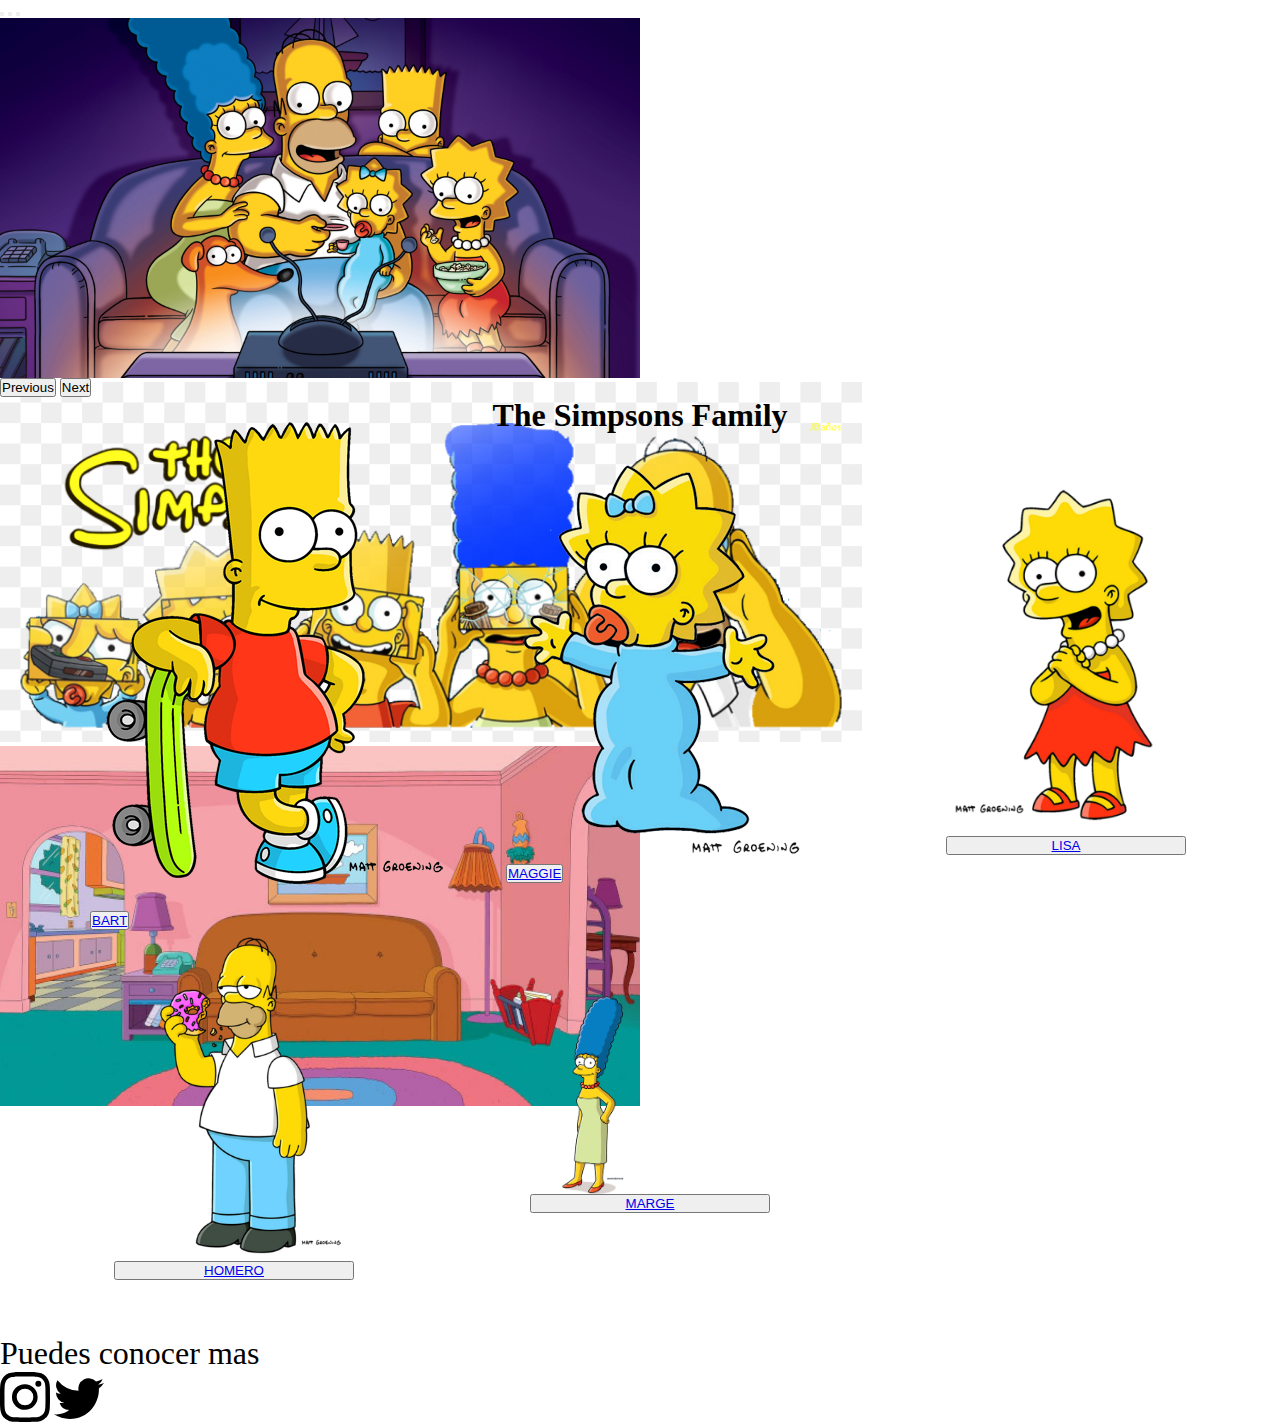
<file: index.html>
<!DOCTYPE html>
<html lang="en">
<head>
    <meta charset="UTF-8">
    <meta http-equiv="X-UA-Compatible" content="IE=edge">
    <meta name="viewport" content="width=device-width, initial-scale=1.0">
    <link href="https://cdn.jsdelivr.net/npm/bootstrap@5.0.2/dist/css/bootstrap.min.css" rel="stylesheet"
     integrity="sha384-EVSTQN3/azprG1Anm3QDgpJLIm9Nao0Yz1ztcQTwFspd3yD65VohhpuuCOmLASjC" 
     crossorigin="anonymous">
     <script src="https://cdn.jsdelivr.net/npm/bootstrap@5.0.2/dist/js/bootstrap.bundle.min.js" 
      integrity="sha384-MrcW6ZMFYlzcLA8Nl+NtUVF0sA7MsXsP1UyJoMp4YLEuNSfAP+JcXn/tWtIaxVXM" 
      crossorigin="anonymous">
     </script>
     <link rel="stylesheet" href="style.css">
    <title>Document</title>
</head>
<body>
    <section class="container-fluid">
        <div class="row w-100 h-100 inicio-inicio">
            <div id="carouselExampleIndicators" class="carousel slide" data-bs-ride="carousel">
                <div class="carousel-indicators">
                  <button type="button" data-bs-target="#carouselExampleIndicators" data-bs-slide-to="0" class="active" aria-current="true" aria-label="Slide 1"></button>
                  <button type="button" data-bs-target="#carouselExampleIndicators" data-bs-slide-to="1" aria-label="Slide 2"></button>
                  <button type="button" data-bs-target="#carouselExampleIndicators" data-bs-slide-to="2" aria-label="Slide 3"></button>
                </div>
                <div class="row carousel-inner img-inicio">
                  <div class="carousel-item active">
                    <img src="./imagenes/fondo/sonrisas.jpg" class="d-block w-100 img-fluid img-inicio"  alt="sonrisas">
                  </div>
                  <div class="carousel-item">
                    <img src="./imagenes/fondo/logoEncabezado.png" class="d-block w-100 img-fluid img-inicio" alt="logoEncabezado">
                  </div>
                  <div class="carousel-item">
                    <img src="./imagenes/fondo/sofa-simpson.jpeg" class="d-block w-100 img-fluid img-inicio" alt="sofa-simpson">
                  </div>
                </div>
                <button class="carousel-control-prev" type="button" data-bs-target="#carouselExampleIndicators" data-bs-slide="prev">
                  <span class="carousel-control-prev-icon" aria-hidden="true"></span>
                  <span class="visually-hidden">Previous</span>
                </button>
                <button class="carousel-control-next" type="button" data-bs-target="#carouselExampleIndicators" data-bs-slide="next">
                  <span class="carousel-control-next-icon" aria-hidden="true"></span>
                  <span class="visually-hidden">Next</span>
                </button>
            </div>        
        </div>
        <h1 class=" bg-black  text-center  ">The Simpsons Family</h1>

        <div class="row img-portada">
           <div class="card" style="width: 18rem;">
              <img src="./imagenes/BART/Bart_Simpson.png" class="card-img-top" alt="Bart">
              <button type="button" class="btn btn-dark">
                <a href="./BART.html">BART</a>
              </button>
            </div>
            <div class="card" style="width: 18rem; ">
              <img src="./imagenes/MAGGIE/Maggie_Simpson.png" class="card-img-top" alt="Maggie">
              <button type="button" class="btn btn-dark">
                <a href="./MAGGIE.html">MAGGIE</a>
              </button>
            </div>
            <div class="card card-lisa" >
              <img src="./imagenes/LISA/Lisa_Simpson.png" class=" card-img-top img-lisa" alt="Lisa" >
              <button type="button" class="btn btn-dark boton-lisa">
                <a href="./LISA.html">LISA</a>
              </button>
            </div>
           <div class="card card-homero" >
              <img src="./imagenes/HOMERO/Homer_Simpson.png" class="card-img-top img-homero" alt="Homero">
              <button type="button" class="btn btn-dark"> 
                <a href="./HOMERO.html">HOMERO</a>
              </button>
            </div>
           <div class="card card-marge">
              <img src="./imagenes/MARGE/marge.png" class="card-img-top w-100 img-marge" alt="Marge">
              <button type="button" class="btn btn-dark">
                <a href="./MARGE.html">MARGE</a>
              </button>
           </div>
        </div>
        <footer class="row bg-info" >
            <p class="text-white text-center col-8 texto-pie">Puedes conocer mas</p>
            <svg xmlns="http://www.w3.org/2000/svg" width="50" height="50" fill="currentColor" class="col-2 bi bi-instagram" viewBox="0 0 16 16">
                <path d="M8 0C5.829 0 5.556.01 4.703.048 3.85.088 3.269.222 2.76.42a3.917 3.917 0 0 0-1.417.923A3.927 3.927 0 0 0 .42 2.76C.222 3.268.087 3.85.048 4.7.01 5.555 0 5.827 0 8.001c0 2.172.01 2.444.048 3.297.04.852.174 1.433.372 1.942.205.526.478.972.923 1.417.444.445.89.719 1.416.923.51.198 1.09.333 1.942.372C5.555 15.99 5.827 16 8 16s2.444-.01 3.298-.048c.851-.04 1.434-.174 1.943-.372a3.916 3.916 0 0 0 1.416-.923c.445-.445.718-.891.923-1.417.197-.509.332-1.09.372-1.942C15.99 10.445 16 10.173 16 8s-.01-2.445-.048-3.299c-.04-.851-.175-1.433-.372-1.941a3.926 3.926 0 0 0-.923-1.417A3.911 3.911 0 0 0 13.24.42c-.51-.198-1.092-.333-1.943-.372C10.443.01 10.172 0 7.998 0h.003zm-.717 1.442h.718c2.136 0 2.389.007 3.232.046.78.035 1.204.166 1.486.275.373.145.64.319.92.599.28.28.453.546.598.92.11.281.24.705.275 1.485.039.843.047 1.096.047 3.231s-.008 2.389-.047 3.232c-.035.78-.166 1.203-.275 1.485a2.47 2.47 0 0 1-.599.919c-.28.28-.546.453-.92.598-.28.11-.704.24-1.485.276-.843.038-1.096.047-3.232.047s-2.39-.009-3.233-.047c-.78-.036-1.203-.166-1.485-.276a2.478 2.478 0 0 1-.92-.598 2.48 2.48 0 0 1-.6-.92c-.109-.281-.24-.705-.275-1.485-.038-.843-.046-1.096-.046-3.233 0-2.136.008-2.388.046-3.231.036-.78.166-1.204.276-1.486.145-.373.319-.64.599-.92.28-.28.546-.453.92-.598.282-.11.705-.24 1.485-.276.738-.034 1.024-.044 2.515-.045v.002zm4.988 1.328a.96.96 0 1 0 0 1.92.96.96 0 0 0 0-1.92zm-4.27 1.122a4.109 4.109 0 1 0 0 8.217 4.109 4.109 0 0 0 0-8.217zm0 1.441a2.667 2.667 0 1 1 0 5.334 2.667 2.667 0 0 1 0-5.334z"/>
              </svg>
              <svg xmlns="http://www.w3.org/2000/svg" width="50" height="50" fill="currentColor" class="col-2 bi bi-twitter" viewBox="0 0 16 16">
                <path d="M5.026 15c6.038 0 9.341-5.003 9.341-9.334 0-.14 0-.282-.006-.422A6.685 6.685 0 0 0 16 3.542a6.658 6.658 0 0 1-1.889.518 3.301 3.301 0 0 0 1.447-1.817 6.533 6.533 0 0 1-2.087.793A3.286 3.286 0 0 0 7.875 6.03a9.325 9.325 0 0 1-6.767-3.429 3.289 3.289 0 0 0 1.018 4.382A3.323 3.323 0 0 1 .64 6.575v.045a3.288 3.288 0 0 0 2.632 3.218 3.203 3.203 0 0 1-.865.115 3.23 3.23 0 0 1-.614-.057 3.283 3.283 0 0 0 3.067 2.277A6.588 6.588 0 0 1 .78 13.58a6.32 6.32 0 0 1-.78-.045A9.344 9.344 0 0 0 5.026 15z"/>
              </svg>
        </footer>
        <script src="https://cdn.jsdelivr.net/npm/bootstrap@5.0.2/dist/js/bootstrap.bundle.min.js" 
        integrity="sha384-MrcW6ZMFYlzcLA8Nl+NtUVF0sA7MsXsP1UyJoMp4YLEuNSfAP+JcXn/tWtIaxVXM" 
        crossorigin="anonymous">
       </script>
    </section>
</body>
</html>
</file>
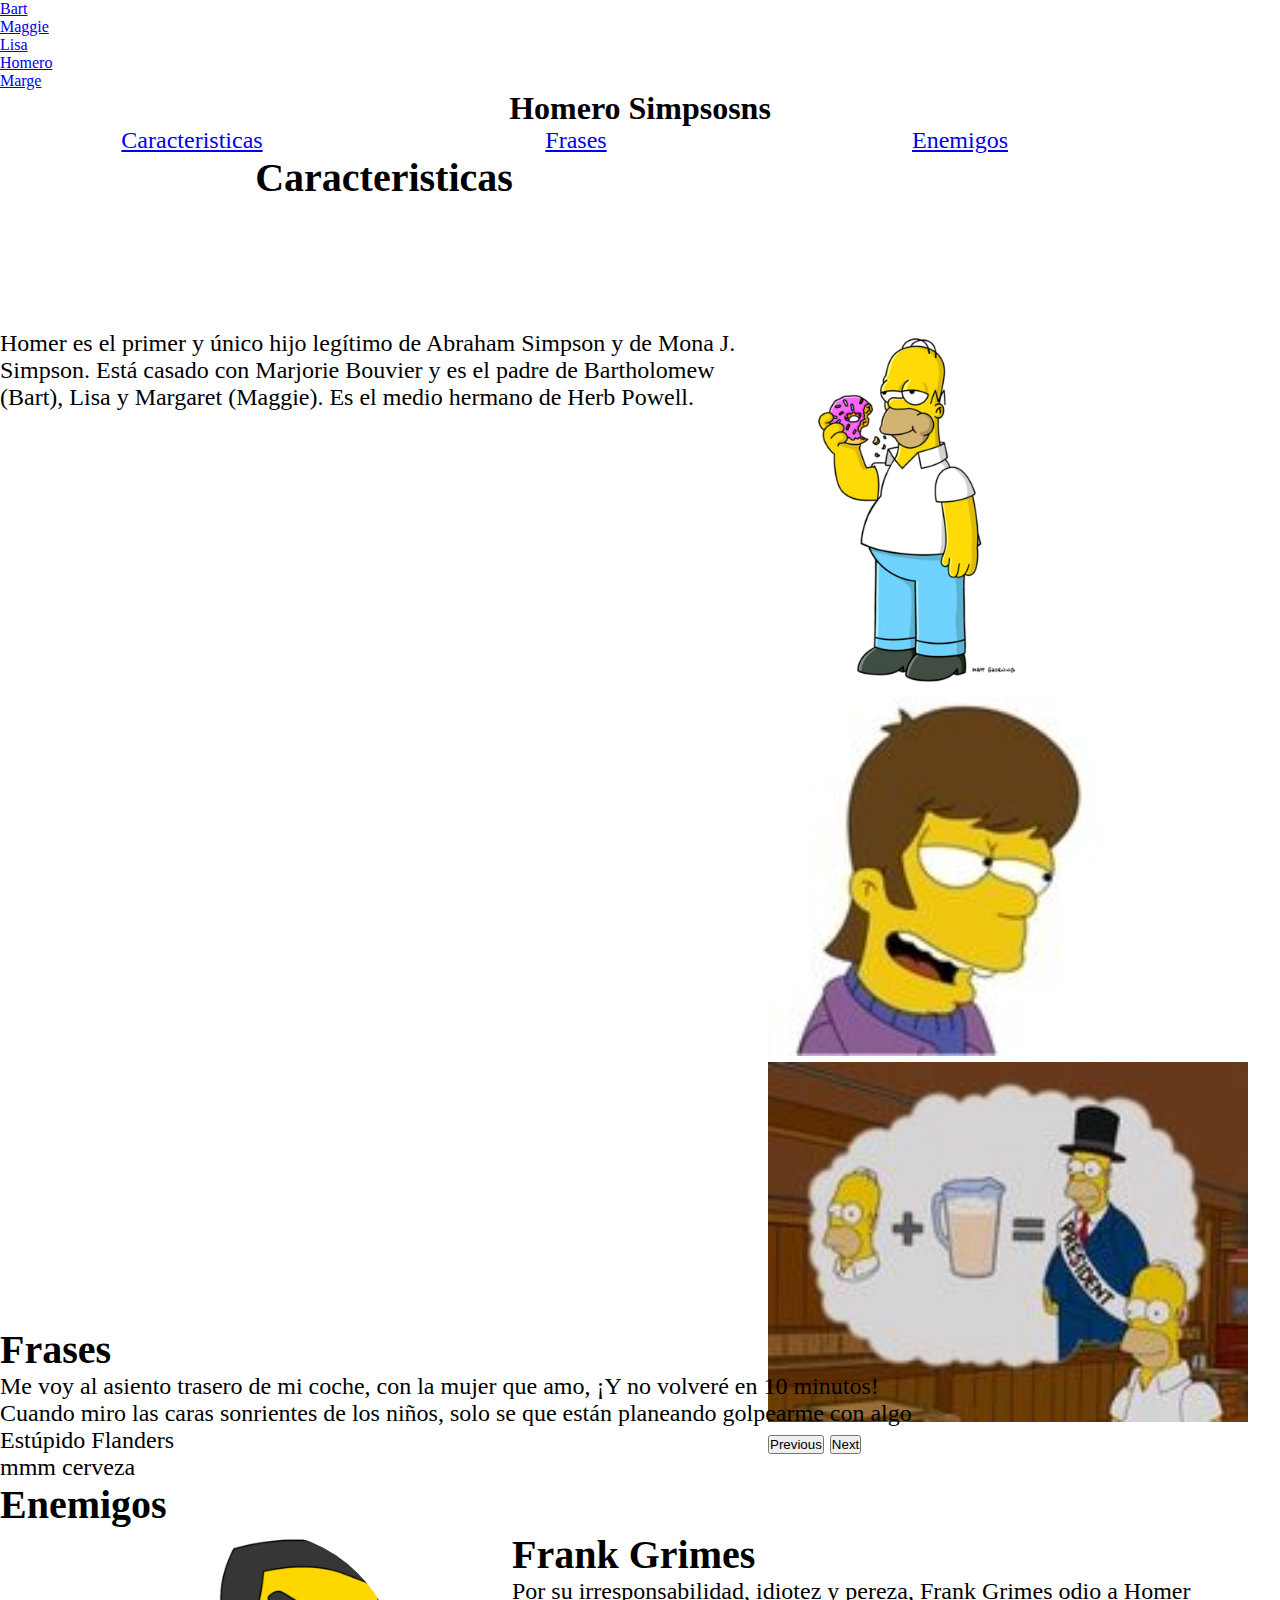
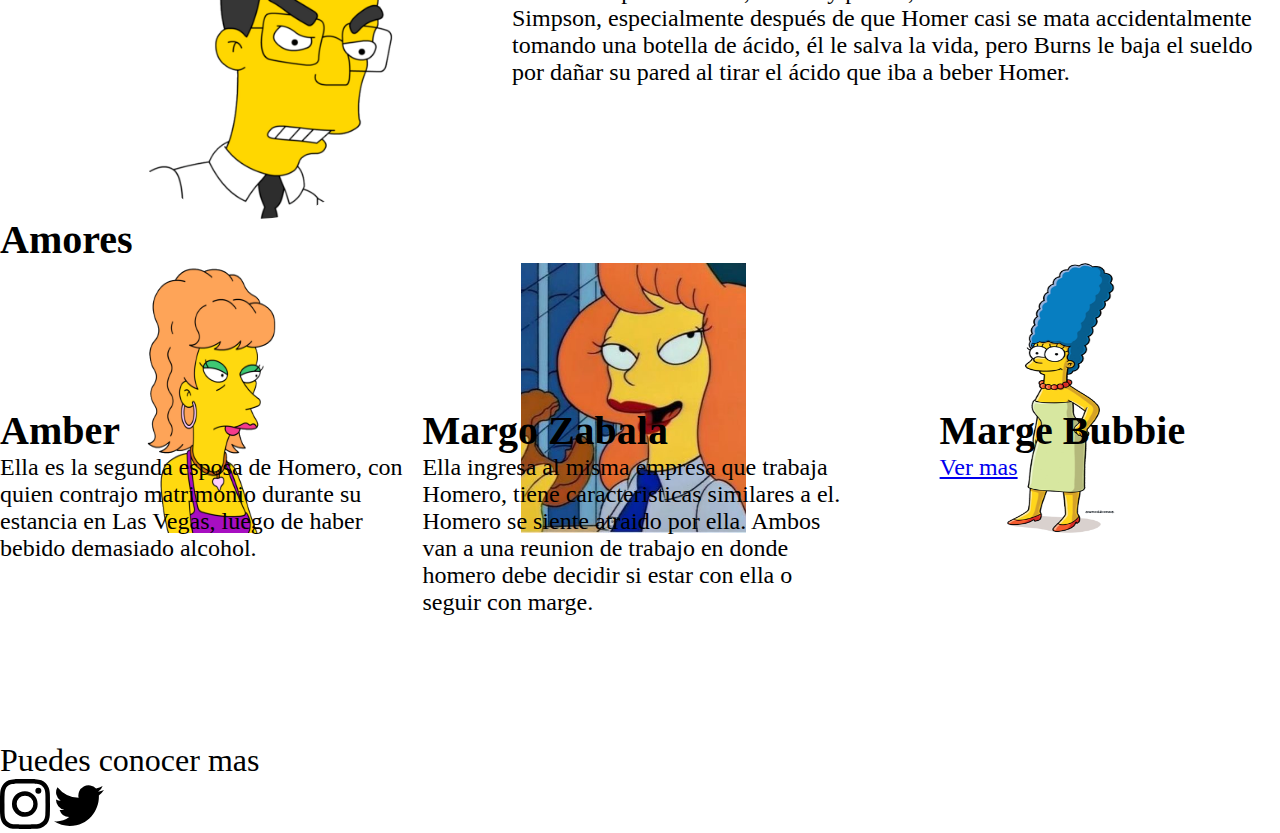
<file: HOMERO.html>
<!DOCTYPE html>
<html lang="en">
<head>
    <meta charset="UTF-8">
    <meta http-equiv="X-UA-Compatible" content="IE=edge">
    <meta name="viewport" content="width=device-width, initial-scale=1.0">
    <link href="https://cdn.jsdelivr.net/npm/bootstrap@5.1.3/dist/css/bootstrap.min.css" rel="stylesheet"
     integrity="sha384-1BmE4kWBq78iYhFldvKuhfTAU6auU8tT94WrHftjDbrCEXSU1oBoqyl2QvZ6jIW3"
     crossorigin="anonymous">
     <link rel="stylesheet" href="style.css">
    <title>Document</title>
</head>
<body>
    <section class="container-fluid">
        <header class="row bg-warning">
            <ul class="nav">
                <li class="nav-item">
                  <a class="nav-link" href="./BART.html">Bart</a>
                </li>
                <li class="nav-item">
                    <a class="nav-link" href="./MAGGIE.html">Maggie</a>
                </li>
                <li class="nav-item">
                    <a class="nav-link" href="./LISA.html" >Lisa</a>
                </li>
                <li class="nav-item">
                  <a class="nav-link active" aria-current="page" href="#">Homero</a>
                </li>
                <li class="nav-item">
                  <a class="nav-link" href="./MARGE.html">Marge</a>
                </li>
              </ul>
        </header>
        <h1 class="bg-black text-white text-center" >Homero Simpsosns</h1>
        <div class="row list-group menu-simpsons">
          <a href="#" class="col-md-3 list-group-item list-group-item-action active" aria-current="true">Caracteristicas</a>
          <a href="#" class="col-md-3 list-group-item list-group-item-action">Frases</a>
          <a href="#" class="col-md-3 list-group-item list-group-item-action">Enemigos</a>
          <a href="#" class="col-md-3 list-group-item list-group-item-action">Amores</a>
        </div>
        <div class="card" >
            <div class="card-body card-caracteristicas ">
              <h3 class="card-title bg-black text-white text-center">Caracteristicas</h3>
              <div id="carouselExampleControls" class="carousel slide" data-bs-ride="carousel">
                <div class="row carousel-inner">
                  <div class="row carousel-item active">
                    <img src="./imagenes/HOMERO/Homer_Simpson.png" class="d-block w-100 img-carrusel" alt="Homer_Simpson">
                  </div>
                  <div class="carousel-item">
                    <img src="./imagenes/HOMERO/Homero_adolescente.jpg" class="d-block w-100 img-carrusel" alt="Homero_adolescente">
                  </div>
                  <div class="carousel-item">
                    <img src="./imagenes/HOMERO/Homero_exelente.jpg" class="d-block w-100 img-carrusel" alt="HOMER">
                  </div>
                </div>
                <button class="carousel-control-prev" type="button" data-bs-target="#carouselExampleControls" data-bs-slide="prev">
                  <span class="carousel-control-prev-icon" aria-hidden="true"></span>
                  <span class="visually-hidden">Previous</span>
                </button>
                <button class="carousel-control-next" type="button" data-bs-target="#carouselExampleControls" data-bs-slide="next">
                  <span class="carousel-control-next-icon" aria-hidden="true"></span>
                  <span class="visually-hidden">Next</span>
                </button>
            </div>
              <p class="card-text">
                Homer es el primer y único hijo legítimo de Abraham Simpson y de Mona J. Simpson. Está casado con Marjorie Bouvier y es el padre de Bartholomew (Bart), Lisa y Margaret (Maggie). Es el medio hermano de Herb Powell.
              </p>          
            </div>
        </div>
        <div class="frases-simpsons">
            <h3 class="text-center bg-black text-white">Frases</h3>
            <ul class="list-group lista-frases">
               <li class="list-group-item">Me voy al asiento trasero de mi coche, con la mujer que amo, ¡Y no volveré en 10 minutos!</li>
               <li class="list-group-item">Cuando miro las caras sonrientes de los niños, solo se que están planeando golpearme con algo</li>
               <li class="list-group-item">Estúpido Flanders</li>
               <li class="list-group-item">mmm cerveza</li>
            </ul>
        <div class="enemigos-simpsons">
            <h3 class="bg-black text-center text-white ">Enemigos</h3>
            <div class="row card justify-content-center card-enemigos" >
                <img src="./imagenes/HOMERO/Frank_Grimes.png" class="card-img-top img-enemigos" alt="Frank_Grimes">
                <div class="card-body">
                  <h3>Frank Grimes</h3>
                  <p class="card-text">
                    Por su irresponsabilidad, idiotez y pereza, Frank Grimes odio a Homer Simpson, especialmente después de que Homer casi se mata accidentalmente tomando una botella de ácido, él le salva la vida, pero Burns le baja el sueldo por dañar su pared al tirar el ácido que iba a beber Homer.

                  </p>
                </div>
            </div>

        </div>
        <div class="amores-bart-homero-marge">
            <h3 class="text-center text-white bg-black">Amores</h3>
            <div id="carouselExampleCaptions" class="carousel slide" data-bs-ride="carousel">
                <div class="carousel-indicators">
                  <button type="button" data-bs-target="#carouselExampleCaptions" data-bs-slide-to="0" class="active" aria-current="true" aria-label="Slide 1"></button>
                  <button type="button" data-bs-target="#carouselExampleCaptions" data-bs-slide-to="1" aria-label="Slide 2"></button>
                  <button type="button" data-bs-target="#carouselExampleCaptions" data-bs-slide-to="2" aria-label="Slide 3"></button>
                </div>
                <div class="carousel-inner">
                  <div class="carousel-item active">
                    <img src="./imagenes/HOMERO/Amber_Simpson.png" class="d-block w-100 img-carrusel" alt="Amber_Simpson">
                    <div class="carousel-caption d-none d-md-block">
                      <h5 class="text-black">Amber</h5>
                    </div>
                  </div>
                  <div class="carousel-item">
                    <img src="./imagenes/HOMERO/Margo_Zabala.jpg" class="d-block w-100 img-carrusel" alt="Margo_Zabala">
                    <div class="carousel-caption d-none d-md-block">
                      <h5>Margo</h5>
                    </div>
                  </div>
                  <div class="carousel-item">
                    <img src="./imagenes/MARGE/marge.png" class="d-block w-100 img-carrusel" alt="Laura_Powers">
                    <div class="carousel-caption d-none d-md-block">
                      <h5 class="text-black">Marge</h5>
                    </div>
                  </div>
                </div>
                <button class="carousel-control-prev" type="button" data-bs-target="#carouselExampleCaptions" data-bs-slide="prev">
                  <span class="carousel-control-prev-icon" aria-hidden="true"></span>
                  <span class="visually-hidden">Previous</span>
                </button>
                <button class="carousel-control-next" type="button" data-bs-target="#carouselExampleCaptions" data-bs-slide="next">
                  <span class="carousel-control-next-icon" aria-hidden="true"></span>
                  <span class="visually-hidden">Next</span>
                </button>
            </div>
            <div class="amor-desk-Homero">
              <div class="row card-loves-homero justify-content-center" >
                <img src="./imagenes/HOMERO/Amber_Simpson.png" class="card-img-top img-loves " alt="Amber">
                <div class="card-body">
                  <h3>Amber</h3>
                  <p class="card-text-loves">
                   Ella es la segunda esposa de Homero, con quien contrajo matrimonio durante su estancia en Las Vegas, luego de haber bebido demasiado alcohol.
                  </p>
                </div>
              </div>
              <div class="row card-loves-homero justify-content-center" >
                <img src="./imagenes/HOMERO/Margo_Zabala.jpg" class="card-img-top img-loves " alt="Margo_Zabala">
                <div class="card-body">
                  <h3>Margo Zabala</h3>
                  <p class="card-text-loves">
                    Ella ingresa al misma empresa que trabaja Homero, tiene caracteristicas similares a el. Homero se siente atraido por ella. Ambos van a una reunion de trabajo en donde homero debe decidir si estar con ella o seguir con marge.
                  </p>
                </div>
              </div>
              <div class="row card-loves-homero justify-content-center" >
                <img src="./imagenes/MARGE/marge.png" class="card-img-top img-loves  " alt="MARGE">
                <div class="card-body">
                  <h3>Marge Bubbie</h3>
                  <p class="card-text-loves">
                    <a class="nav-link" href="./MARGE.html">Ver mas</a>
                  </p>
                </div>
              </div>
            </div>
        </div>  
        
        <footer class="row bg-info" >
            <p class="text-white text-center col-8 texto-pie">Puedes conocer mas</p>
            <svg xmlns="http://www.w3.org/2000/svg" width="50" height="50" fill="currentColor" class="col-2 bi bi-instagram" viewBox="0 0 16 16">
                <path d="M8 0C5.829 0 5.556.01 4.703.048 3.85.088 3.269.222 2.76.42a3.917 3.917 0 0 0-1.417.923A3.927 3.927 0 0 0 .42 2.76C.222 3.268.087 3.85.048 4.7.01 5.555 0 5.827 0 8.001c0 2.172.01 2.444.048 3.297.04.852.174 1.433.372 1.942.205.526.478.972.923 1.417.444.445.89.719 1.416.923.51.198 1.09.333 1.942.372C5.555 15.99 5.827 16 8 16s2.444-.01 3.298-.048c.851-.04 1.434-.174 1.943-.372a3.916 3.916 0 0 0 1.416-.923c.445-.445.718-.891.923-1.417.197-.509.332-1.09.372-1.942C15.99 10.445 16 10.173 16 8s-.01-2.445-.048-3.299c-.04-.851-.175-1.433-.372-1.941a3.926 3.926 0 0 0-.923-1.417A3.911 3.911 0 0 0 13.24.42c-.51-.198-1.092-.333-1.943-.372C10.443.01 10.172 0 7.998 0h.003zm-.717 1.442h.718c2.136 0 2.389.007 3.232.046.78.035 1.204.166 1.486.275.373.145.64.319.92.599.28.28.453.546.598.92.11.281.24.705.275 1.485.039.843.047 1.096.047 3.231s-.008 2.389-.047 3.232c-.035.78-.166 1.203-.275 1.485a2.47 2.47 0 0 1-.599.919c-.28.28-.546.453-.92.598-.28.11-.704.24-1.485.276-.843.038-1.096.047-3.232.047s-2.39-.009-3.233-.047c-.78-.036-1.203-.166-1.485-.276a2.478 2.478 0 0 1-.92-.598 2.48 2.48 0 0 1-.6-.92c-.109-.281-.24-.705-.275-1.485-.038-.843-.046-1.096-.046-3.233 0-2.136.008-2.388.046-3.231.036-.78.166-1.204.276-1.486.145-.373.319-.64.599-.92.28-.28.546-.453.92-.598.282-.11.705-.24 1.485-.276.738-.034 1.024-.044 2.515-.045v.002zm4.988 1.328a.96.96 0 1 0 0 1.92.96.96 0 0 0 0-1.92zm-4.27 1.122a4.109 4.109 0 1 0 0 8.217 4.109 4.109 0 0 0 0-8.217zm0 1.441a2.667 2.667 0 1 1 0 5.334 2.667 2.667 0 0 1 0-5.334z"/>
              </svg>
              <svg xmlns="http://www.w3.org/2000/svg" width="50" height="50" fill="currentColor" class="col-2 bi bi-twitter" viewBox="0 0 16 16">
                <path d="M5.026 15c6.038 0 9.341-5.003 9.341-9.334 0-.14 0-.282-.006-.422A6.685 6.685 0 0 0 16 3.542a6.658 6.658 0 0 1-1.889.518 3.301 3.301 0 0 0 1.447-1.817 6.533 6.533 0 0 1-2.087.793A3.286 3.286 0 0 0 7.875 6.03a9.325 9.325 0 0 1-6.767-3.429 3.289 3.289 0 0 0 1.018 4.382A3.323 3.323 0 0 1 .64 6.575v.045a3.288 3.288 0 0 0 2.632 3.218 3.203 3.203 0 0 1-.865.115 3.23 3.23 0 0 1-.614-.057 3.283 3.283 0 0 0 3.067 2.277A6.588 6.588 0 0 1 .78 13.58a6.32 6.32 0 0 1-.78-.045A9.344 9.344 0 0 0 5.026 15z"/>
              </svg>
        </footer>

    </section>
       

   
    
    <script src="https://cdn.jsdelivr.net/npm/bootstrap@5.1.3/dist/js/bootstrap.bundle.min.js" 
    integrity="sha384-ka7Sk0Gln4gmtz2MlQnikT1wXgYsOg+OMhuP+IlRH9sENBO0LRn5q+8nbTov4+1p" 
   crossorigin="anonymous">
   </script>

</body>
</html>
</file>
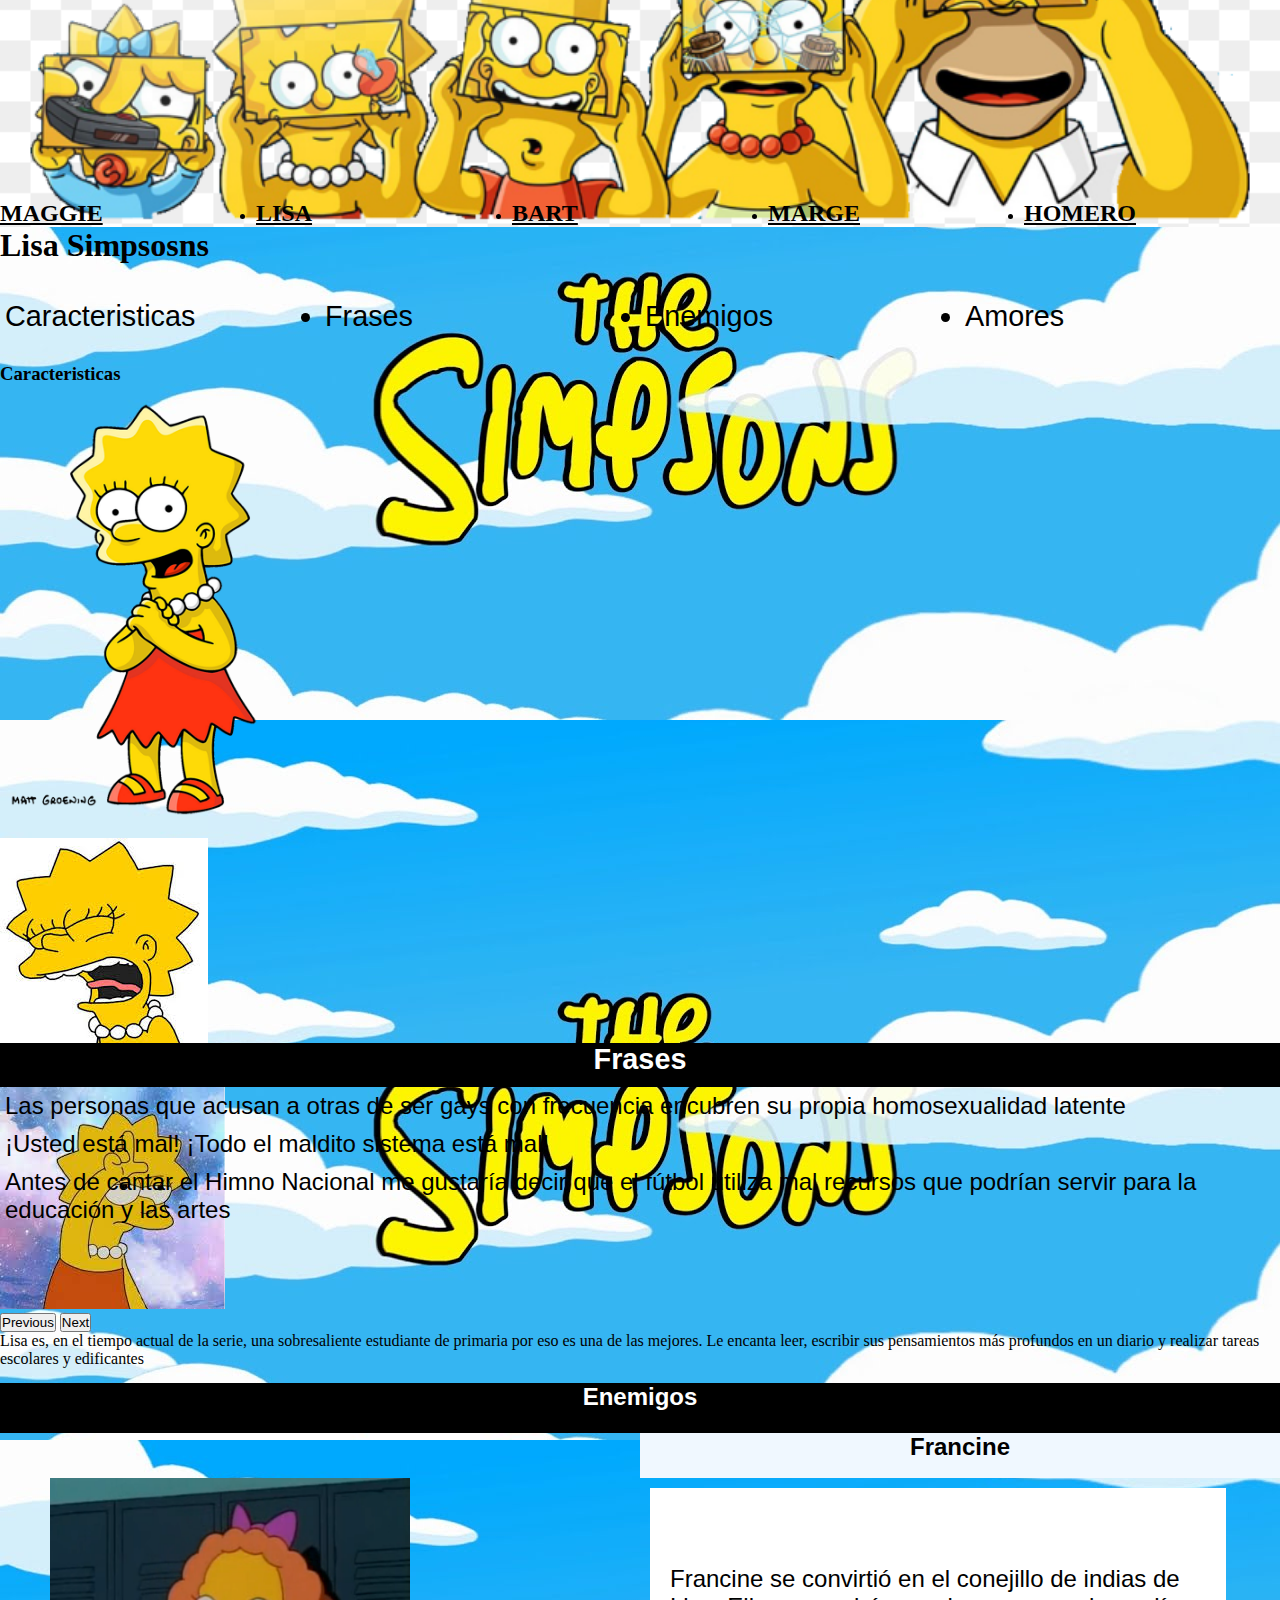
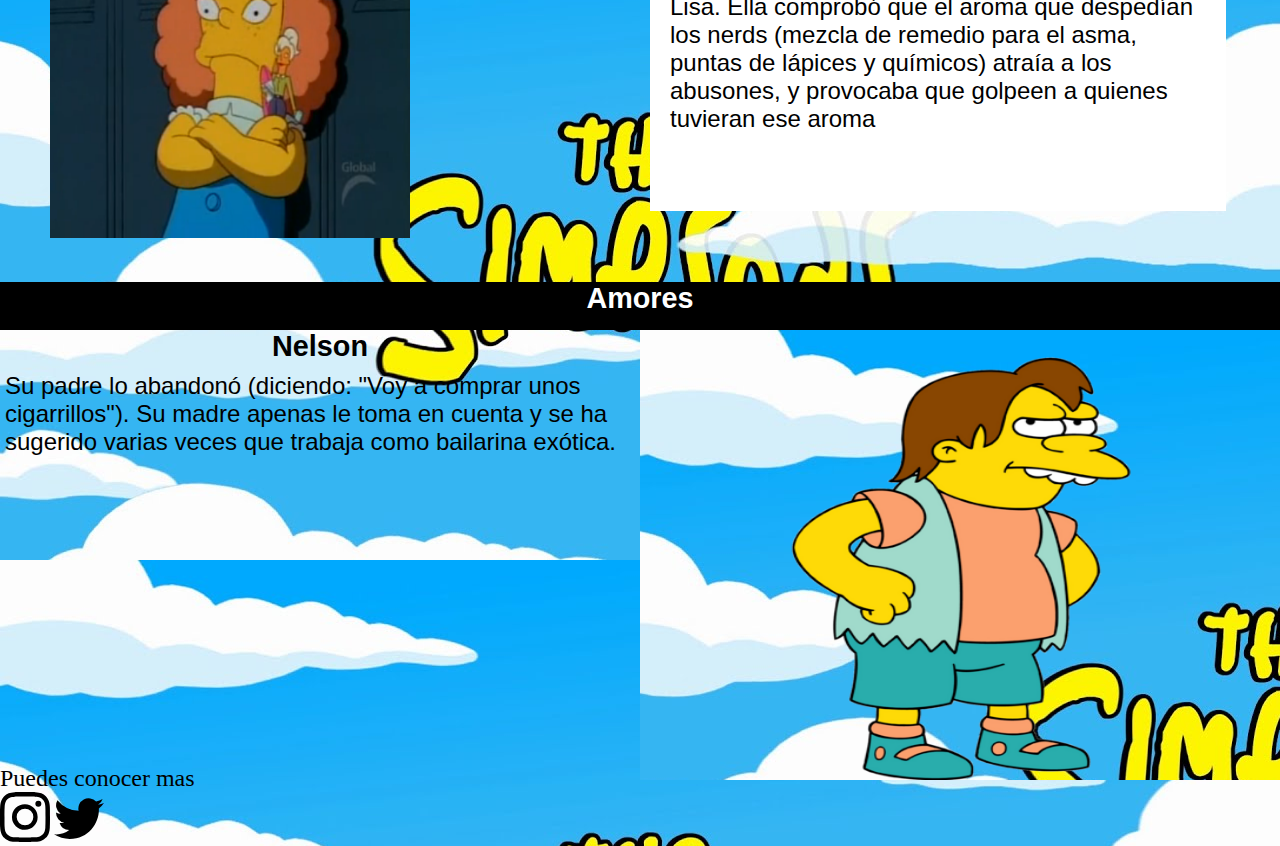
<file: LISA.html>
<!DOCTYPE html>
<html lang="en">
<head>
    <meta charset="UTF-8">
    <meta http-equiv="X-UA-Compatible" content="IE=edge">
    <meta name="viewport" content="width=device-width, initial-scale=1.0">
    <link href="https://cdn.jsdelivr.net/npm/bootstrap@5.1.3/dist/css/bootstrap.min.css" rel="stylesheet"
     integrity="sha384-1BmE4kWBq78iYhFldvKuhfTAU6auU8tT94WrHftjDbrCEXSU1oBoqyl2QvZ6jIW3"
     crossorigin="anonymous">
     <link rel="stylesheet" href="./sass/main.css">
    <title>Document</title>
</head>
<body >
        <header >
          <div class="dropdown">
            <button class="btn btn-secondary dropdown-toggle" type="button" id="dropdownMenuButton1" data-bs-toggle="dropdown" aria-expanded="false">
             Personajes
            </button>
            <ul class="dropdown-menu" aria-labelledby="dropdownMenuButton1">
              <li><a class="dropdown-item" href="#">Bart</a></li>
              <li><a class="dropdown-item" href="#">Maggie</a></li>
              <li><a class="dropdown-item" href="#">Lisa </a></li>
              <li><a class="dropdown-item" href="#">Marge</a></li>
              <li><a class="dropdown-item" href="#">Homero </a></li>
            </ul>
          </div>
          <div class="grande">
            <ul class="nav nav-pills">
              <li class="nav-item">
                <a class="nav-link" href="./MAGGIE.html">MAGGIE</a>
              </li>
              <li class="nav-item">
                <a class="nav-link active" aria-current="page" href="#">LISA</a>
              </li>
              <li class="nav-item">
                <a class="nav-link" href="./BART.html">BART</a>
              </li>
              <li class="nav-item">
                <a class="nav-link" href="./MARGE.html">MARGE</a>
              </li>
              <li class="nav-item">
                <a class="nav-link" href="./HOMERO.html">HOMERO</a>
              </li>
            </ul>
          </div>
        </header>
        <div class="personaje"><h1>Lisa Simpsosns</h1></div>
        <div class="menu">
          <li>Caracteristicas</li>
          <li>Frases</li>
          <li>Enemigos</li>
          <li>Amores</li>
        </div>
        <div class="card-body caracteristicas">
              <div class="caracteristicas_titulo"><h3>Caracteristicas</h3></div>
              <div id="carouselExampleControls" class="row carousel slide" data-bs-ride="carousel">
                <div class="row carousel-inner parte-img">
                  <div class="carousel-item active">
                    <img src="./imagenes/LISA/Lisa_Simpson.png" class="d-block img-carrusel" alt="Lisa_Simpson">
                  </div>
                  <div class="carousel-item">
                    <img src="./imagenes/LISA/Lisa_gritando.jfif" class="d-block img-carrusel" alt="Lisa_gritando">
                  </div>
                  <div class="carousel-item">
                    <img src="./imagenes/LISA/Lisa_loser.jfif" class="d-block img-carrusel" alt="Lisa_loser">
                  </div>
                </div>
                <button class="carousel-control-prev" type="button" data-bs-target="#carouselExampleControls" data-bs-slide="prev">
                  <span class="carousel-control-prev-icon" aria-hidden="true"></span>
                  <span class="visually-hidden">Previous</span>
                </button>
                <button class="carousel-control-next" type="button" data-bs-target="#carouselExampleControls" data-bs-slide="next">
                  <span class="carousel-control-next-icon" aria-hidden="true"></span>
                  <span class="visually-hidden">Next</span>
                </button>
              </div>
              <div class="card-text">
                <p>
                Lisa es, en el tiempo actual de la serie, una sobresaliente estudiante de primaria por eso es una de las mejores. Le encanta leer, escribir sus pensamientos más profundos en un diario y realizar tareas escolares y edificantes
                </p>  
              </div>        
       </div>
        <div class="frases">
            <div class="frases_titulo"><h3>Frases</h3></div>
            <ul class="frases_lista">
               <li class="frases_lista_1">Las personas que acusan a otras de ser gays con frecuencia encubren su propia homosexualidad latente</li>
               <li class="frases_lista_1">¡Usted está mal! ¡Todo el maldito sistema está mal!</li>
               <li class="frases_lista_1">Antes de cantar el Himno Nacional me gustaría decir que el fútbol utiliza mal recursos que podrían servir para la educación y las artes</li>
            </ul>
        </div>
        <div class="enemigos">
           <div class="enemigos_titulo"><h3>Enemigos</h3></div> 
           <div class="enemigos_detalle">
                <img src="./imagenes/LISA/francine.png" class="card-img-top img-enemigos" alt="Francine">
                <div class="enemigos_detalle_titulo">
                  <h3>Francine</h3>
                </div>
                <div class="enemigos_detalle_texto">
                    <p>
                      Francine se convirtió en el conejillo de indias de Lisa. Ella comprobó que el aroma que despedían los nerds (mezcla de remedio para el asma, puntas de lápices y químicos) atraía a los abusones, y provocaba que golpeen a quienes tuvieran ese aroma
                    </p>
                </div>
           </div>
        </div>
        <div class="amores">
            <div class="amores_titulo"><h3>Amores</h3></div>
            <div class="card amores_carta" >
                <div class="amores_carta_img"><img src="./imagenes/LISA/Nelson.png" class="nelson" alt="Nelson"></div> 
                <div class="card-body amores_carta_detalle">
                  <h3>Nelson</h3>
                  <p class="card-text">
                    Su padre lo abandonó (diciendo: "Voy a comprar unos cigarrillos"). Su madre apenas le toma en cuenta y se ha sugerido varias veces que trabaja como bailarina exótica.
                  </p>            
                </div>
            </div>

        </div>  
        
        <footer class="row bg-info" >
            <p class="text-white text-center col-8 texto-pie">Puedes conocer mas</p>
            <svg xmlns="http://www.w3.org/2000/svg" width="50" height="50" fill="currentColor" class="col-2 bi bi-instagram" viewBox="0 0 16 16">
                <path d="M8 0C5.829 0 5.556.01 4.703.048 3.85.088 3.269.222 2.76.42a3.917 3.917 0 0 0-1.417.923A3.927 3.927 0 0 0 .42 2.76C.222 3.268.087 3.85.048 4.7.01 5.555 0 5.827 0 8.001c0 2.172.01 2.444.048 3.297.04.852.174 1.433.372 1.942.205.526.478.972.923 1.417.444.445.89.719 1.416.923.51.198 1.09.333 1.942.372C5.555 15.99 5.827 16 8 16s2.444-.01 3.298-.048c.851-.04 1.434-.174 1.943-.372a3.916 3.916 0 0 0 1.416-.923c.445-.445.718-.891.923-1.417.197-.509.332-1.09.372-1.942C15.99 10.445 16 10.173 16 8s-.01-2.445-.048-3.299c-.04-.851-.175-1.433-.372-1.941a3.926 3.926 0 0 0-.923-1.417A3.911 3.911 0 0 0 13.24.42c-.51-.198-1.092-.333-1.943-.372C10.443.01 10.172 0 7.998 0h.003zm-.717 1.442h.718c2.136 0 2.389.007 3.232.046.78.035 1.204.166 1.486.275.373.145.64.319.92.599.28.28.453.546.598.92.11.281.24.705.275 1.485.039.843.047 1.096.047 3.231s-.008 2.389-.047 3.232c-.035.78-.166 1.203-.275 1.485a2.47 2.47 0 0 1-.599.919c-.28.28-.546.453-.92.598-.28.11-.704.24-1.485.276-.843.038-1.096.047-3.232.047s-2.39-.009-3.233-.047c-.78-.036-1.203-.166-1.485-.276a2.478 2.478 0 0 1-.92-.598 2.48 2.48 0 0 1-.6-.92c-.109-.281-.24-.705-.275-1.485-.038-.843-.046-1.096-.046-3.233 0-2.136.008-2.388.046-3.231.036-.78.166-1.204.276-1.486.145-.373.319-.64.599-.92.28-.28.546-.453.92-.598.282-.11.705-.24 1.485-.276.738-.034 1.024-.044 2.515-.045v.002zm4.988 1.328a.96.96 0 1 0 0 1.92.96.96 0 0 0 0-1.92zm-4.27 1.122a4.109 4.109 0 1 0 0 8.217 4.109 4.109 0 0 0 0-8.217zm0 1.441a2.667 2.667 0 1 1 0 5.334 2.667 2.667 0 0 1 0-5.334z"/>
              </svg>
              <svg xmlns="http://www.w3.org/2000/svg" width="50" height="50" fill="currentColor" class="col-2 bi bi-twitter" viewBox="0 0 16 16">
                <path d="M5.026 15c6.038 0 9.341-5.003 9.341-9.334 0-.14 0-.282-.006-.422A6.685 6.685 0 0 0 16 3.542a6.658 6.658 0 0 1-1.889.518 3.301 3.301 0 0 0 1.447-1.817 6.533 6.533 0 0 1-2.087.793A3.286 3.286 0 0 0 7.875 6.03a9.325 9.325 0 0 1-6.767-3.429 3.289 3.289 0 0 0 1.018 4.382A3.323 3.323 0 0 1 .64 6.575v.045a3.288 3.288 0 0 0 2.632 3.218 3.203 3.203 0 0 1-.865.115 3.23 3.23 0 0 1-.614-.057 3.283 3.283 0 0 0 3.067 2.277A6.588 6.588 0 0 1 .78 13.58a6.32 6.32 0 0 1-.78-.045A9.344 9.344 0 0 0 5.026 15z"/>
              </svg>
        </footer>

    
       

   
    
    <script src="https://cdn.jsdelivr.net/npm/bootstrap@5.1.3/dist/js/bootstrap.bundle.min.js" 
    integrity="sha384-ka7Sk0Gln4gmtz2MlQnikT1wXgYsOg+OMhuP+IlRH9sENBO0LRn5q+8nbTov4+1p" 
   crossorigin="anonymous">
   </script>

</body>
</html>
</file>
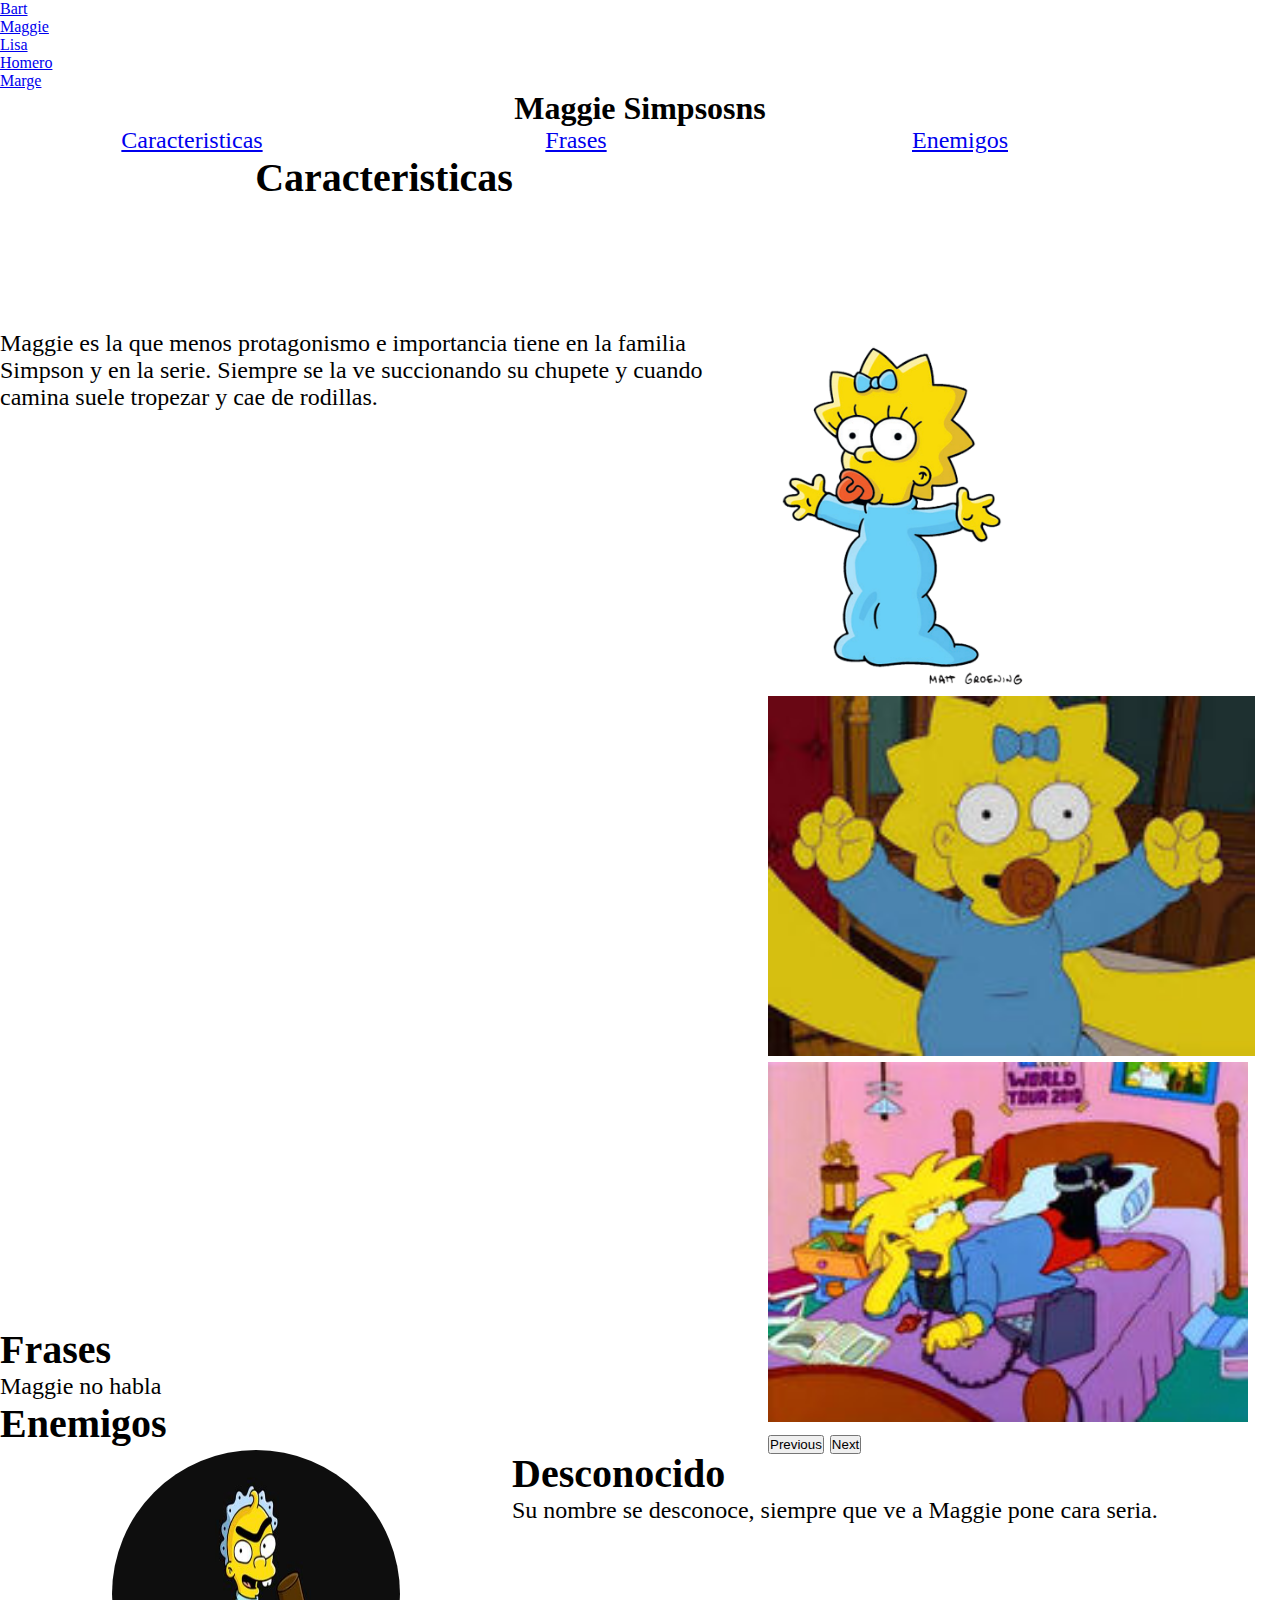
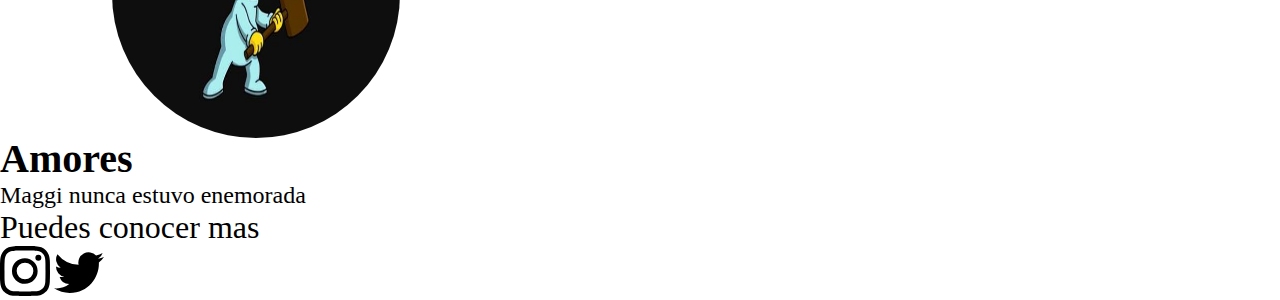
<file: MAGGIE.html>
<!DOCTYPE html>
<html lang="en">
<head>
    <meta charset="UTF-8">
    <meta http-equiv="X-UA-Compatible" content="IE=edge">
    <meta name="viewport" content="width=device-width, initial-scale=1.0">
    <link href="https://cdn.jsdelivr.net/npm/bootstrap@5.1.3/dist/css/bootstrap.min.css" rel="stylesheet"
     integrity="sha384-1BmE4kWBq78iYhFldvKuhfTAU6auU8tT94WrHftjDbrCEXSU1oBoqyl2QvZ6jIW3"
     crossorigin="anonymous">
     <link rel="stylesheet" href="style.css">
    <title>Document</title>
</head>
<body>
    <section class="container-fluid">
        <header class="bg-warning">
            <ul class="nav">
                <li class="nav-item">
                  <a class="nav-link" href="./BART.html">Bart</a>
                </li>
                <li class="nav-item">
                    <a class="nav-link active" aria-current="page" href="#">Maggie</a>
                </li>
                <li class="nav-item">
                    <a class="nav-link" href="./LISA.html" >Lisa</a>
                </li>
                <li class="nav-item">
                  <a class="nav-link" href="./HOMERO.html">Homero</a>
                </li>
                <li class="nav-item">
                  <a class="nav-link" href="./MARGE.html">Marge</a>
                </li>
              </ul>
        </header>
        <h1 class="bg-black text-white text-center" >Maggie Simpsosns</h1>
        <div class="row list-group menu-simpsons">
          <a href="#" class="col-md-3 list-group-item list-group-item-action active" aria-current="true">Caracteristicas</a>
          <a href="#" class="col-md-3 list-group-item list-group-item-action">Frases</a>
          <a href="#" class="col-md-3 list-group-item list-group-item-action">Enemigos</a>
          <a href="#" class="col-md-3 list-group-item list-group-item-action">Amores</a>
        </div>
        <div class="card">
            <div class="card-body card-caracteristicas ">
              <h3 class="card-title bg-black text-white text-center">Caracteristicas</h3>
              <div id="carouselExampleControls" class="carousel slide" data-bs-ride="carousel">
                <div class="row carousel-inner">
                  <div class="row carousel-item active">
                    <img src="./imagenes/MAGGIE/Maggie_Simpson.png" class="d-block w-100 img-carrusel" alt="Maggie_Simpson">
                  </div>
                  <div class="carousel-item">
                    <img src="./imagenes/MAGGIE/MaggieABRAZO.jpg" class="d-block w-100 img-carrusel" alt="MaggieABRAZO">
                  </div>
                  <div class="carousel-item">
                    <img src="./imagenes/MAGGIE/MaggieFuturo.jpg" class="d-block w-100 img-carrusel" alt="MaggieFuturo">
                  </div>
                </div>
                <button class="carousel-control-prev" type="button" data-bs-target="#carouselExampleControls" data-bs-slide="prev">
                  <span class="carousel-control-prev-icon" aria-hidden="true"></span>
                  <span class="visually-hidden">Previous</span>
                </button>
                <button class="carousel-control-next" type="button" data-bs-target="#carouselExampleControls" data-bs-slide="next">
                  <span class="carousel-control-next-icon" aria-hidden="true"></span>
                  <span class="visually-hidden">Next</span>
                </button>
            </div>
              <p class="card-text">
                Maggie es la que menos protagonismo e importancia tiene en la familia Simpson y en la serie. Siempre se la ve succionando su chupete y cuando camina suele tropezar y cae de rodillas.
              </p>          
            </div>
        </div>
        <div class="frases-simpsons">
            <h3 class="text-center bg-black text-white">Frases</h3>
            <ul class="list-group">
               <li class="list-group-item lista-frases">Maggie no habla</li>
            </ul>
        </div>
        <div class="enemigos-simpsons">
            <h3 class="bg-black text-center text-white">Enemigos</h3>
            <div class= "row card justify-content-center card-enemigos">
                <img src="./imagenes/MAGGIE/dientes.jfif" class="card-img-top img-enemigos" alt="dientes">
                <div class="card-body">
                  <h3>Desconocido</h3>
                  <p class="card-text">
                    Su nombre se desconoce, siempre que ve a Maggie pone cara seria.

                  </p>
                </div>
            </div>

        </div>
        <div class="">
                <h3 class="text-center bg-black text-white">Amores</h3>
                <ul class="list-group ">
                   <li class="list-group-item amores-marggie">Maggi nunca estuvo enemorada</li>
                </ul>
        <div>
        
        <footer class="row bg-info" >
            <p class="text-white text-center col-8 texto-pie">Puedes conocer mas</p>
            <svg xmlns="http://www.w3.org/2000/svg" width="50" height="50" fill="currentColor" class="col-2 bi bi-instagram" viewBox="0 0 16 16">
                <path d="M8 0C5.829 0 5.556.01 4.703.048 3.85.088 3.269.222 2.76.42a3.917 3.917 0 0 0-1.417.923A3.927 3.927 0 0 0 .42 2.76C.222 3.268.087 3.85.048 4.7.01 5.555 0 5.827 0 8.001c0 2.172.01 2.444.048 3.297.04.852.174 1.433.372 1.942.205.526.478.972.923 1.417.444.445.89.719 1.416.923.51.198 1.09.333 1.942.372C5.555 15.99 5.827 16 8 16s2.444-.01 3.298-.048c.851-.04 1.434-.174 1.943-.372a3.916 3.916 0 0 0 1.416-.923c.445-.445.718-.891.923-1.417.197-.509.332-1.09.372-1.942C15.99 10.445 16 10.173 16 8s-.01-2.445-.048-3.299c-.04-.851-.175-1.433-.372-1.941a3.926 3.926 0 0 0-.923-1.417A3.911 3.911 0 0 0 13.24.42c-.51-.198-1.092-.333-1.943-.372C10.443.01 10.172 0 7.998 0h.003zm-.717 1.442h.718c2.136 0 2.389.007 3.232.046.78.035 1.204.166 1.486.275.373.145.64.319.92.599.28.28.453.546.598.92.11.281.24.705.275 1.485.039.843.047 1.096.047 3.231s-.008 2.389-.047 3.232c-.035.78-.166 1.203-.275 1.485a2.47 2.47 0 0 1-.599.919c-.28.28-.546.453-.92.598-.28.11-.704.24-1.485.276-.843.038-1.096.047-3.232.047s-2.39-.009-3.233-.047c-.78-.036-1.203-.166-1.485-.276a2.478 2.478 0 0 1-.92-.598 2.48 2.48 0 0 1-.6-.92c-.109-.281-.24-.705-.275-1.485-.038-.843-.046-1.096-.046-3.233 0-2.136.008-2.388.046-3.231.036-.78.166-1.204.276-1.486.145-.373.319-.64.599-.92.28-.28.546-.453.92-.598.282-.11.705-.24 1.485-.276.738-.034 1.024-.044 2.515-.045v.002zm4.988 1.328a.96.96 0 1 0 0 1.92.96.96 0 0 0 0-1.92zm-4.27 1.122a4.109 4.109 0 1 0 0 8.217 4.109 4.109 0 0 0 0-8.217zm0 1.441a2.667 2.667 0 1 1 0 5.334 2.667 2.667 0 0 1 0-5.334z"/>
              </svg>
              <svg xmlns="http://www.w3.org/2000/svg" width="50" height="50" fill="currentColor" class="col-2 bi bi-twitter" viewBox="0 0 16 16">
                <path d="M5.026 15c6.038 0 9.341-5.003 9.341-9.334 0-.14 0-.282-.006-.422A6.685 6.685 0 0 0 16 3.542a6.658 6.658 0 0 1-1.889.518 3.301 3.301 0 0 0 1.447-1.817 6.533 6.533 0 0 1-2.087.793A3.286 3.286 0 0 0 7.875 6.03a9.325 9.325 0 0 1-6.767-3.429 3.289 3.289 0 0 0 1.018 4.382A3.323 3.323 0 0 1 .64 6.575v.045a3.288 3.288 0 0 0 2.632 3.218 3.203 3.203 0 0 1-.865.115 3.23 3.23 0 0 1-.614-.057 3.283 3.283 0 0 0 3.067 2.277A6.588 6.588 0 0 1 .78 13.58a6.32 6.32 0 0 1-.78-.045A9.344 9.344 0 0 0 5.026 15z"/>
              </svg>
        </footer>

    </section>
       

   
    
    <script src="https://cdn.jsdelivr.net/npm/bootstrap@5.1.3/dist/js/bootstrap.bundle.min.js" 
    integrity="sha384-ka7Sk0Gln4gmtz2MlQnikT1wXgYsOg+OMhuP+IlRH9sENBO0LRn5q+8nbTov4+1p" 
   crossorigin="anonymous">
   </script>

</body>
</html>
</file>
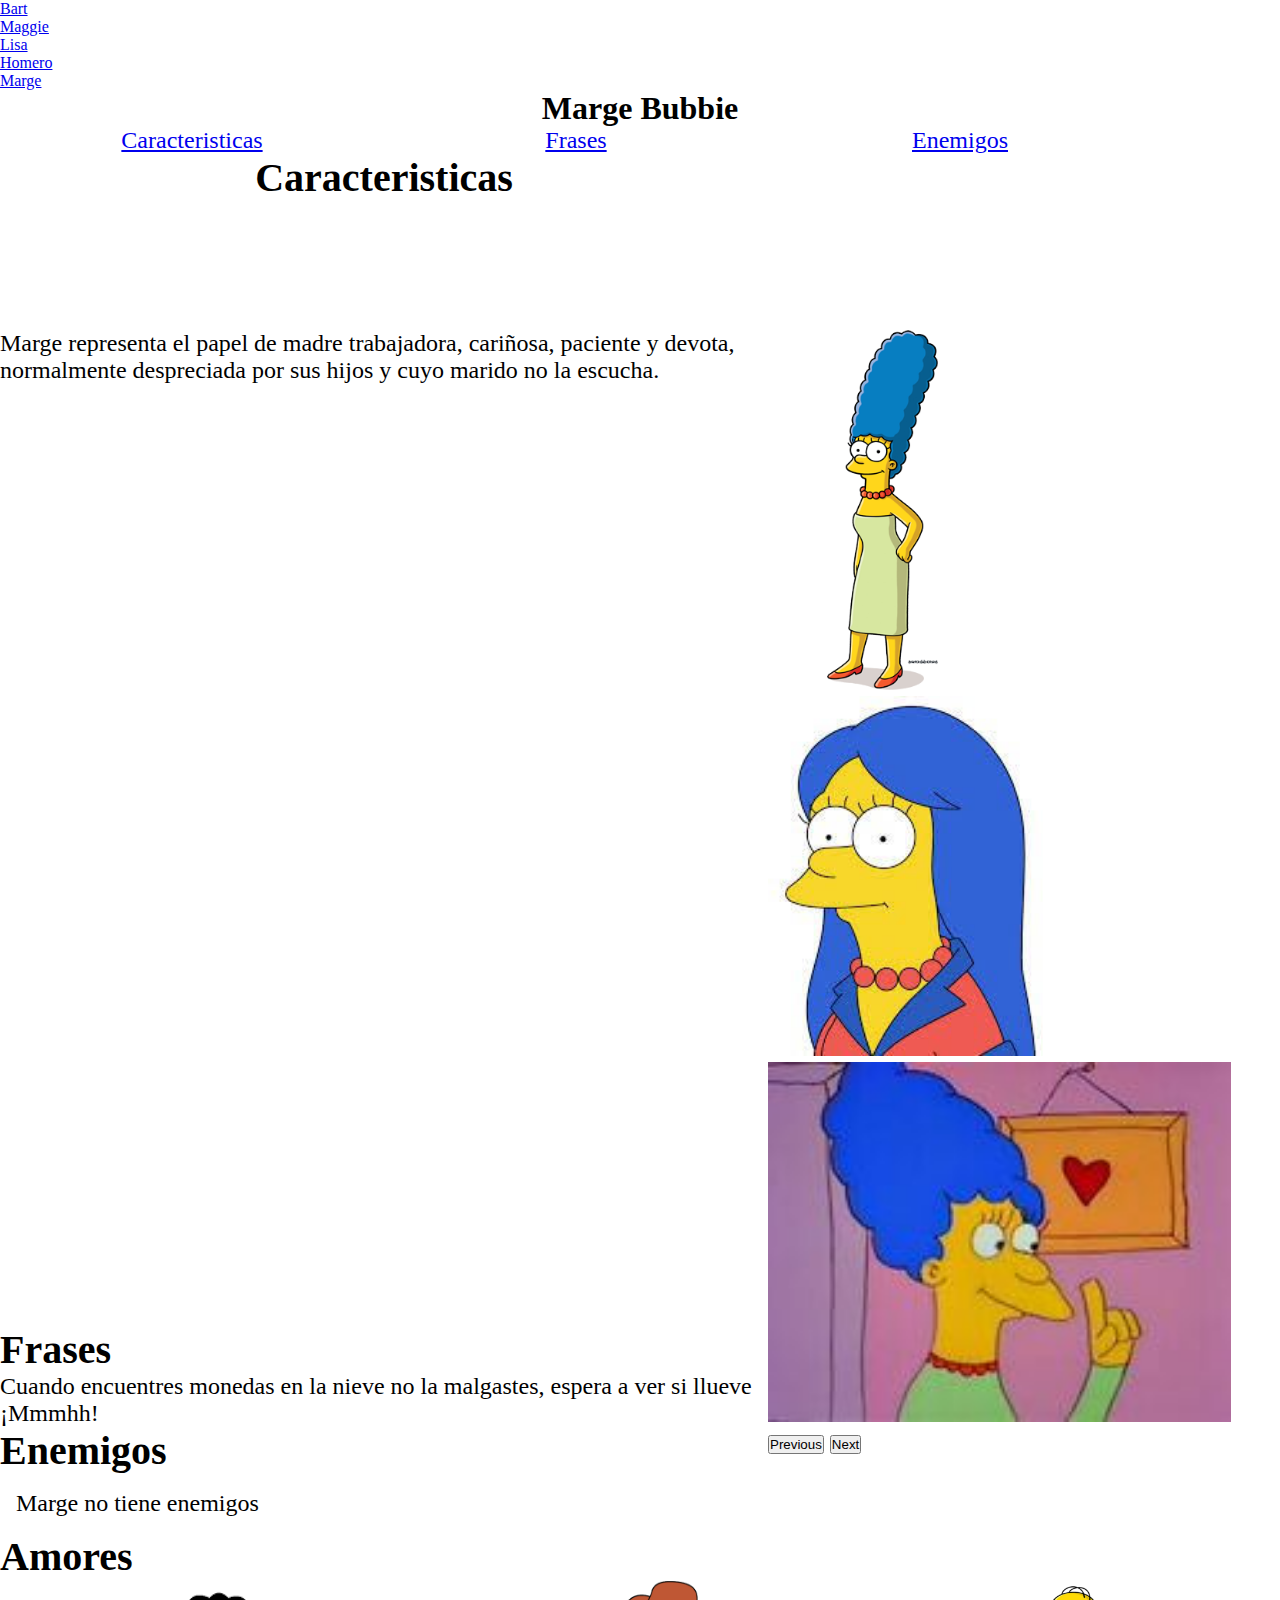
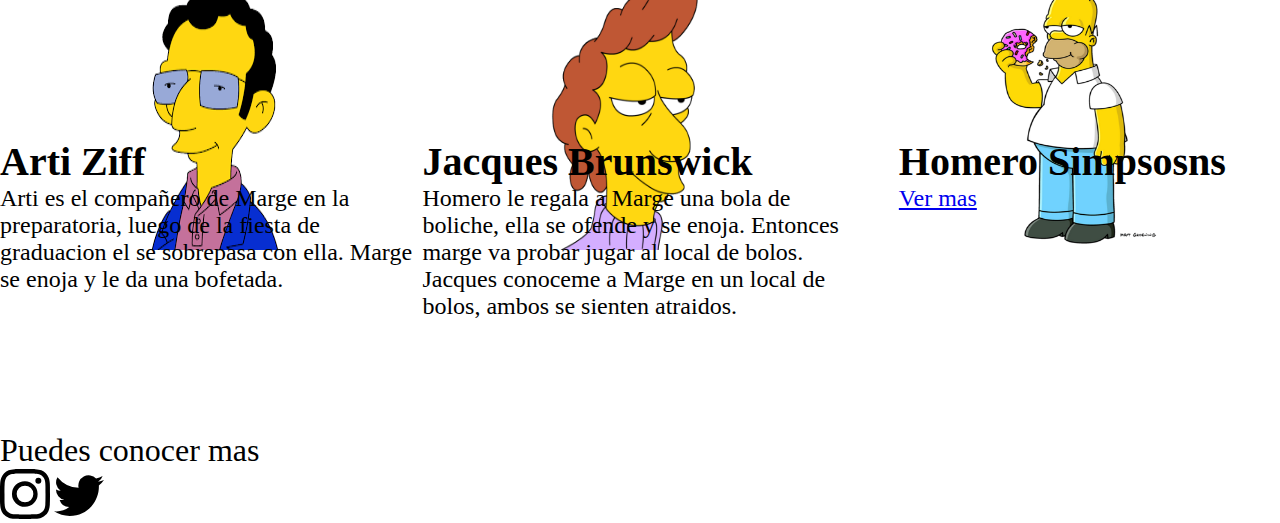
<file: MARGE.html>
<!DOCTYPE html>
<html lang="en">
<head>
    <meta charset="UTF-8">
    <meta http-equiv="X-UA-Compatible" content="IE=edge">
    <meta name="viewport" content="width=device-width, initial-scale=1.0">
    <link href="https://cdn.jsdelivr.net/npm/bootstrap@5.1.3/dist/css/bootstrap.min.css" rel="stylesheet"
     integrity="sha384-1BmE4kWBq78iYhFldvKuhfTAU6auU8tT94WrHftjDbrCEXSU1oBoqyl2QvZ6jIW3"
     crossorigin="anonymous">
     <link rel="stylesheet" href="style.css">
    <title>Document</title>
</head>
<body>
    <section class="container-fluid">
        <header class="bg-warning">
            <ul class="nav">
                <li class="nav-item">
                  <a class="nav-link" href="./BART.html">Bart</a>
                </li>
                <li class="nav-item">
                    <a class="nav-link" href="./MAGGIE.html">Maggie</a>
                </li>
                <li class="nav-item">
                    <a class="nav-link" href="./LISA.html" >Lisa</a>
                </li>
                <li class="nav-item">
                  <a class="nav-link" href="./HOMERO.html">Homero</a>
                </li>
                <li class="nav-item">
                  <a class="nav-link active" aria-current="page" href="#">Marge</a>
                </li>
              </ul>
        </header>
        <h1 class="bg-black text-white text-center " >Marge Bubbie</h1>
        <div class="row list-group menu-simpsons">
          <a href="#" class="col-md-3 list-group-item list-group-item-action active" aria-current="true">Caracteristicas</a>
          <a href="#" class="col-md-3 list-group-item list-group-item-action">Frases</a>
          <a href="#" class="col-md-3 list-group-item list-group-item-action">Enemigos</a>
          <a href="#" class="col-md-3 list-group-item list-group-item-action">Amores</a>
        </div>
        
        <div class="card">
            <div class="card-body card-caracteristicas">
              <h3 class="card-title bg-black text-white text-center">Caracteristicas</h3>
              <div id="carouselExampleControls" class="carousel slide" data-bs-ride="carousel">
                <div class="row carousel-inner">
                  <div class="carousel-item active">
                    <img src="./imagenes/MARGE/marge.png" class="d-block w-100 img-carrusel" alt="marge">
                  </div>
                  <div class="carousel-item">
                    <img src="./imagenes/MARGE/margeJoven.jfif" class="d-block w-100 img-carrusel" alt="margeJoven">
                  </div>
                  <div class="carousel-item">
                    <img src="./imagenes/MARGE/margeVieja.jpg" class="d-block w-100 img-carrusel" alt="margeVieja">
                  </div>
                </div>
                <button class="carousel-control-prev" type="button" data-bs-target="#carouselExampleControls" data-bs-slide="prev">
                  <span class="carousel-control-prev-icon" aria-hidden="true"></span>
                  <span class="visually-hidden">Previous</span>
                </button>
                <button class="carousel-control-next" type="button" data-bs-target="#carouselExampleControls" data-bs-slide="next">
                  <span class="carousel-control-next-icon" aria-hidden="true"></span>
                  <span class="visually-hidden">Next</span>
                </button>
            </div>
              <p class="card-text">
                Marge representa el papel de madre trabajadora, cariñosa, paciente y devota, normalmente despreciada por sus hijos y cuyo marido no la escucha.
              </p>          
            </div>
        </div>
        <div class="frases-simpsons">
            <h3 class="text-center bg-black text-white">Frases</h3>
            <ul class="list-group lista-frases">
               <li class="list-group-item">Cuando encuentres monedas en la nieve no la malgastes, espera a ver si llueve</li>
               <li class="list-group-item">¡Mmmhh!</li>
            </ul>
        <div class="enemigos-marge1">
            <h3 class="bg-black text-center text-white">Enemigos</h3>
            <div class="row card justify-content-center enmigos-marge2">
                    
                  <p class="card-text">
                      Marge no tiene enemigos
                  </p>
                </div>
            </div>

        </div>
        <div class="amores-bart-homero-marge">
            <h3 class="text-center text-white bg-black">Amores</h3>
            <div id="carouselExampleCaptions" class="carousel slide" data-bs-ride="carousel">
                <div class="row carousel-indicators">
                  <button type="button" data-bs-target="#carouselExampleCaptions" data-bs-slide-to="0" class="active" aria-current="true" aria-label="Slide 1"></button>
                  <button type="button" data-bs-target="#carouselExampleCaptions" data-bs-slide-to="1" aria-label="Slide 2"></button>
                  <button type="button" data-bs-target="#carouselExampleCaptions" data-bs-slide-to="2" aria-label="Slide 3"></button>
                </div>
                <div class="row carousel-inner">
                  <div class="carousel-item active">
                    <img src="./imagenes/MARGE/Arti_Ziff.png" class="d-block w-100 img-carrusel" alt="Arti_Ziff">
                    <div class="carousel-caption d-none d-md-block">
                      <h5 class="text-black">Arti</h5>
                    </div>
                  </div>
                  <div class="carousel-item">
                    <img src="./imagenes/MARGE/Jacques_Brunswick.png" class="d-block w-100 img-carrusel" alt="Jacques_Brunswick">
                    <div class="carousel-caption d-none d-md-block">
                      <h5>Jacques_Brunswick</h5>
                    </div>
                  </div>
                  <div class="carousel-item">
                    <img src="./imagenes/HOMERO/Homer_Simpson.png" class="d-block w-100 img-carrusel" alt="Homero">
                    <div class="carousel-caption d-none d-md-block">
                      <h5 class="text-black">Homero </h5>
                    </div>
                  </div>
                  
                </div>
                <button class="carousel-control-prev" type="button" data-bs-target="#carouselExampleCaptions" data-bs-slide="prev">
                  <span class="carousel-control-prev-icon" aria-hidden="true"></span>
                  <span class="visually-hidden">Previous</span>
                </button>
                <button class="carousel-control-next" type="button" data-bs-target="#carouselExampleCaptions" data-bs-slide="next">
                  <span class="carousel-control-next-icon" aria-hidden="true"></span>
                  <span class="visually-hidden">Next</span>
                </button>
            </div>
            <div class="amor-desk-marge">
              <div class="row card-loves-marge justify-content-center" >
                <img src="./imagenes/MARGE/Arti_Ziff.png" class="card-img-top img-loves " alt="Arti_Ziff">
                <div class="card-body">
                  <h3>Arti 
                    Ziff</h3>
                  <p class="card-text-loves">
                    Arti es el compañero de Marge en la preparatoria, luego de la fiesta de graduacion el se sobrepasa con ella. Marge se enoja y le da una bofetada.
                  </p>
                </div>
              </div>
              <div class="row card-loves-marge justify-content-center" >
                <img src="./imagenes/MARGE/Jacques_Brunswick.png" class="card-img-top img-loves " alt="Jacques_Brunswick">
                <div class="card-body">
                  <h3>Jacques Brunswick</h3>
                  <p class="card-text-loves"> 
                    Homero le regala a Marge una bola de boliche, ella se ofende y se enoja. Entonces marge va probar jugar al local de bolos.
                    Jacques conoceme a Marge en un local de bolos, ambos se sienten atraidos. 
                  </p>
                </div>
              </div>
              <div class="row card-loves-marge justify-content-center" >
                <img src="./imagenes/HOMERO/Homer_Simpson.png" class="card-img-top img-loves  " alt="Homer">
                <div class="card-body">
                  <h3>Homero Simpsosns</h3>
                  <p class="card-text-loves">
                    <a class="nav-link" href="./HOMERO.html">Ver mas</a>
                  </p>
                </div>
              </div>
            </div>
           

        </div>  
        
        <footer class="row bg-info" >
            <p class="text-white text-center col-8 texto-pie">Puedes conocer mas</p>
            <svg xmlns="http://www.w3.org/2000/svg" width="50" height="50" fill="currentColor" class="col-2 bi bi-instagram" viewBox="0 0 16 16">
                <path d="M8 0C5.829 0 5.556.01 4.703.048 3.85.088 3.269.222 2.76.42a3.917 3.917 0 0 0-1.417.923A3.927 3.927 0 0 0 .42 2.76C.222 3.268.087 3.85.048 4.7.01 5.555 0 5.827 0 8.001c0 2.172.01 2.444.048 3.297.04.852.174 1.433.372 1.942.205.526.478.972.923 1.417.444.445.89.719 1.416.923.51.198 1.09.333 1.942.372C5.555 15.99 5.827 16 8 16s2.444-.01 3.298-.048c.851-.04 1.434-.174 1.943-.372a3.916 3.916 0 0 0 1.416-.923c.445-.445.718-.891.923-1.417.197-.509.332-1.09.372-1.942C15.99 10.445 16 10.173 16 8s-.01-2.445-.048-3.299c-.04-.851-.175-1.433-.372-1.941a3.926 3.926 0 0 0-.923-1.417A3.911 3.911 0 0 0 13.24.42c-.51-.198-1.092-.333-1.943-.372C10.443.01 10.172 0 7.998 0h.003zm-.717 1.442h.718c2.136 0 2.389.007 3.232.046.78.035 1.204.166 1.486.275.373.145.64.319.92.599.28.28.453.546.598.92.11.281.24.705.275 1.485.039.843.047 1.096.047 3.231s-.008 2.389-.047 3.232c-.035.78-.166 1.203-.275 1.485a2.47 2.47 0 0 1-.599.919c-.28.28-.546.453-.92.598-.28.11-.704.24-1.485.276-.843.038-1.096.047-3.232.047s-2.39-.009-3.233-.047c-.78-.036-1.203-.166-1.485-.276a2.478 2.478 0 0 1-.92-.598 2.48 2.48 0 0 1-.6-.92c-.109-.281-.24-.705-.275-1.485-.038-.843-.046-1.096-.046-3.233 0-2.136.008-2.388.046-3.231.036-.78.166-1.204.276-1.486.145-.373.319-.64.599-.92.28-.28.546-.453.92-.598.282-.11.705-.24 1.485-.276.738-.034 1.024-.044 2.515-.045v.002zm4.988 1.328a.96.96 0 1 0 0 1.92.96.96 0 0 0 0-1.92zm-4.27 1.122a4.109 4.109 0 1 0 0 8.217 4.109 4.109 0 0 0 0-8.217zm0 1.441a2.667 2.667 0 1 1 0 5.334 2.667 2.667 0 0 1 0-5.334z"/>
              </svg>
              <svg xmlns="http://www.w3.org/2000/svg" width="50" height="50" fill="currentColor" class="col-2 bi bi-twitter" viewBox="0 0 16 16">
                <path d="M5.026 15c6.038 0 9.341-5.003 9.341-9.334 0-.14 0-.282-.006-.422A6.685 6.685 0 0 0 16 3.542a6.658 6.658 0 0 1-1.889.518 3.301 3.301 0 0 0 1.447-1.817 6.533 6.533 0 0 1-2.087.793A3.286 3.286 0 0 0 7.875 6.03a9.325 9.325 0 0 1-6.767-3.429 3.289 3.289 0 0 0 1.018 4.382A3.323 3.323 0 0 1 .64 6.575v.045a3.288 3.288 0 0 0 2.632 3.218 3.203 3.203 0 0 1-.865.115 3.23 3.23 0 0 1-.614-.057 3.283 3.283 0 0 0 3.067 2.277A6.588 6.588 0 0 1 .78 13.58a6.32 6.32 0 0 1-.78-.045A9.344 9.344 0 0 0 5.026 15z"/>
              </svg>
        </footer>

    </section>
       

   
    
    <script src="https://cdn.jsdelivr.net/npm/bootstrap@5.1.3/dist/js/bootstrap.bundle.min.js" 
    integrity="sha384-ka7Sk0Gln4gmtz2MlQnikT1wXgYsOg+OMhuP+IlRH9sENBO0LRn5q+8nbTov4+1p" 
   crossorigin="anonymous">
   </script>

</body>
</html>
</file>
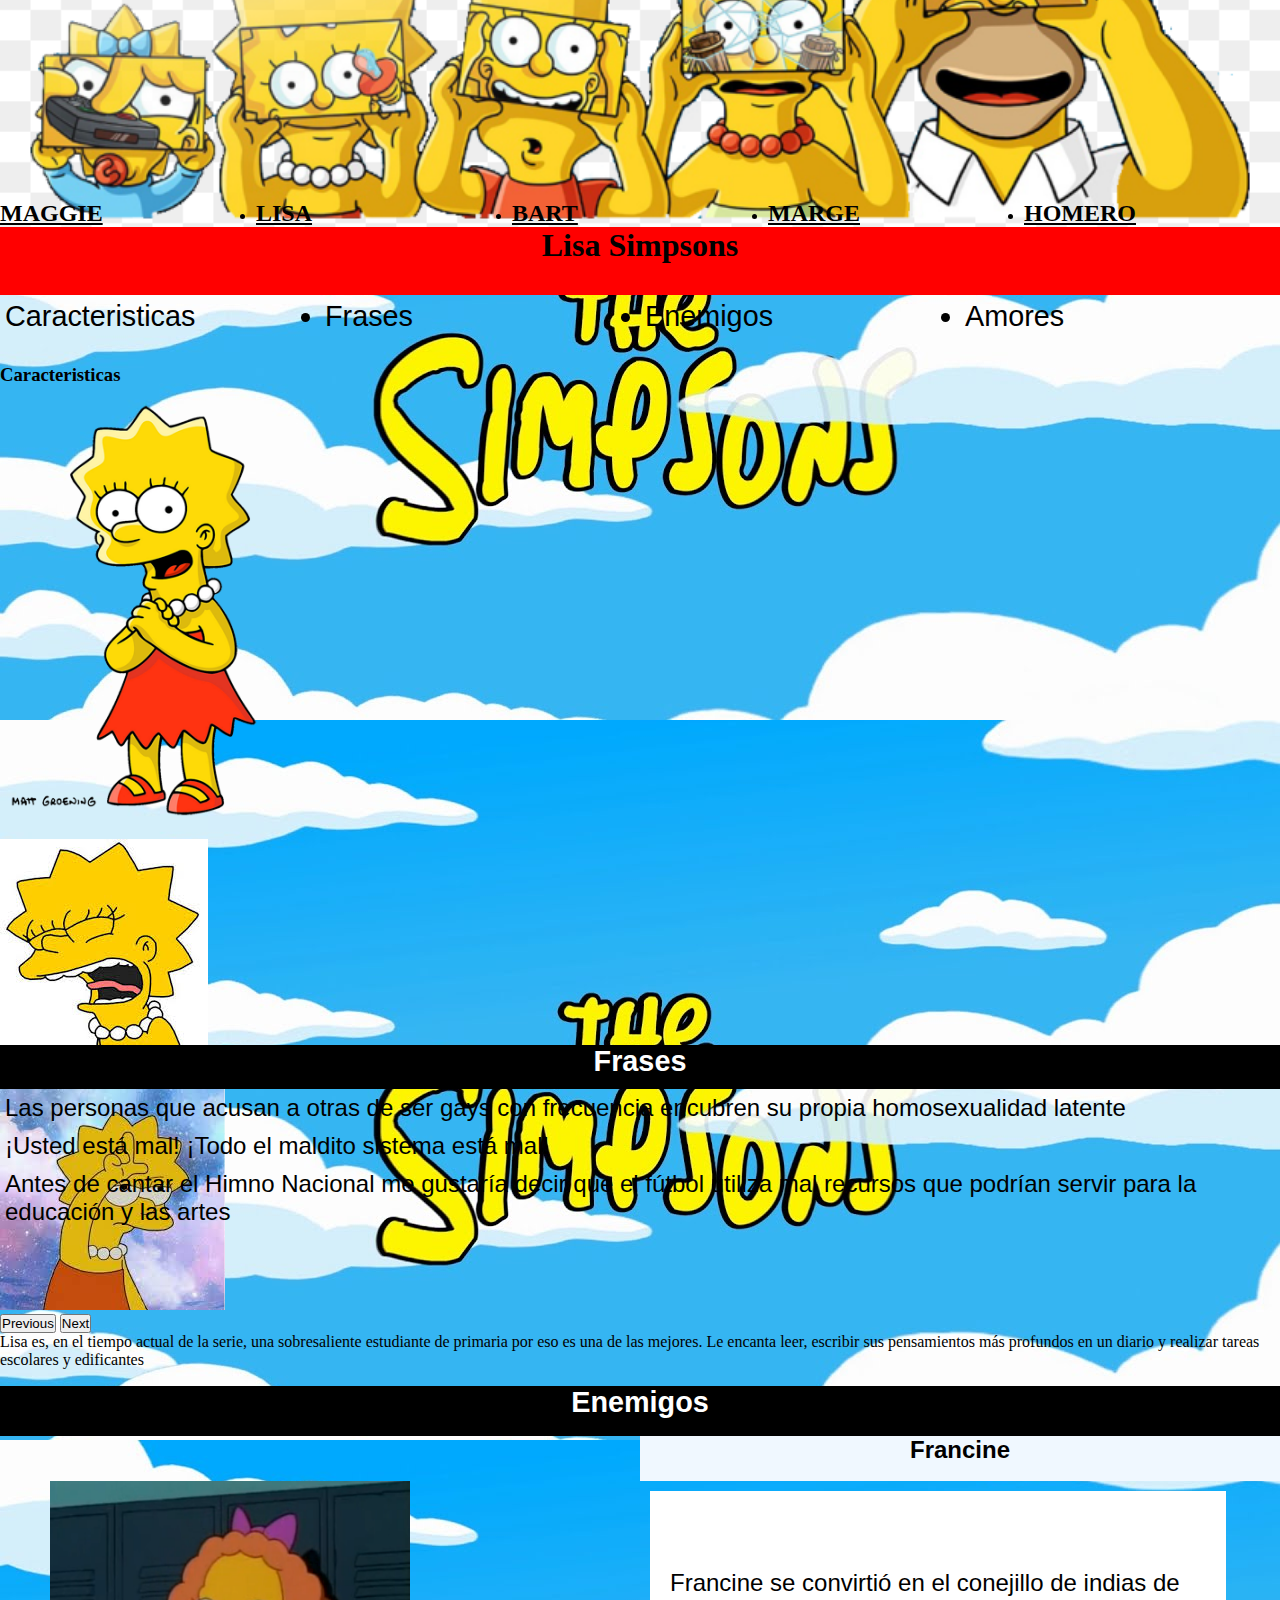
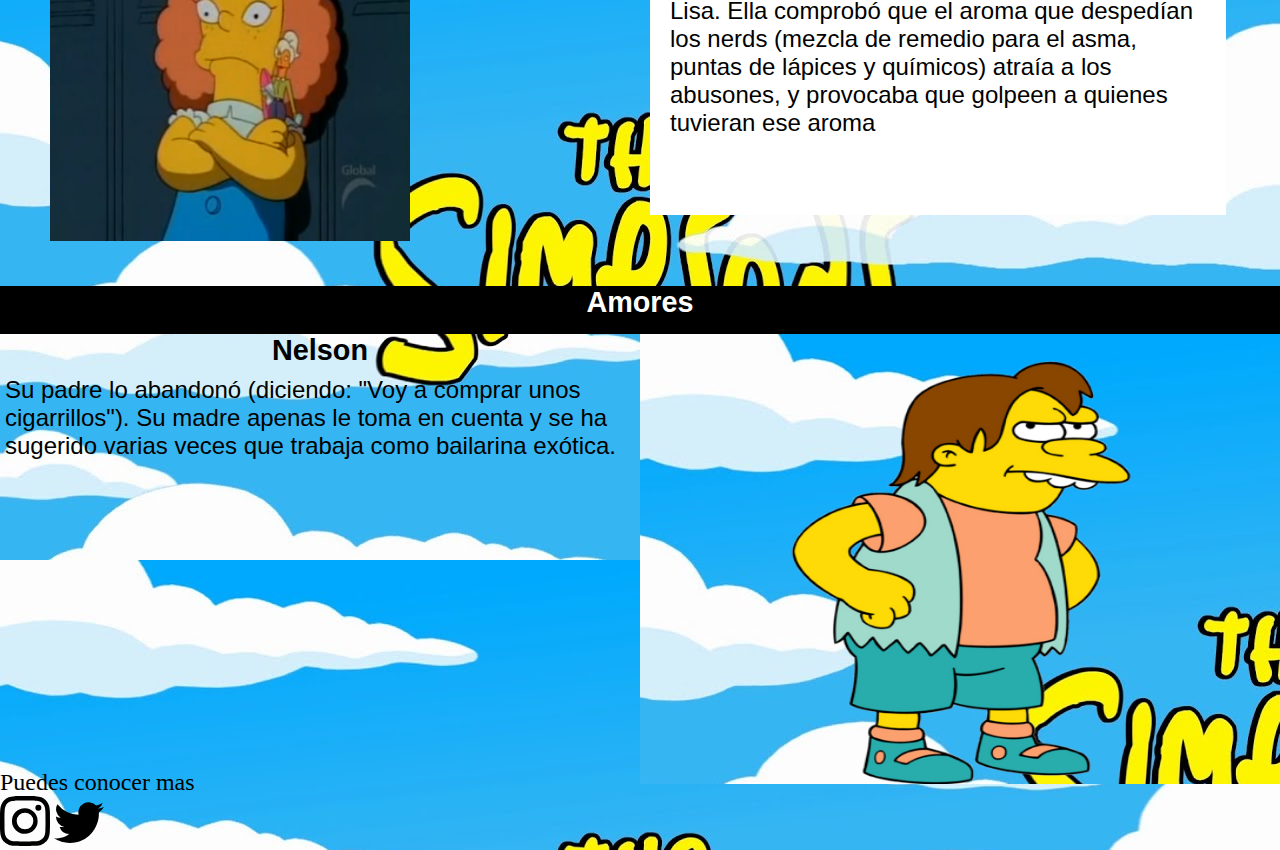
<file: familia/LISA.html>
<!DOCTYPE html>
<html lang="en">
<head>
    <meta charset="UTF-8">
    <meta http-equiv="X-UA-Compatible" content="IE=edge">
    <meta name="viewport" content="width=device-width, initial-scale=1.0">
    <meta name="description" content="En estapagina se encuentra informacion de lisa simpsons, como sus frases tipicas, sus enemigos y sus amores...">
    <meta name="keywords" content="enemigos de lisa, enemigos de maggie">
    <link href="https://cdn.jsdelivr.net/npm/bootstrap@5.1.3/dist/css/bootstrap.min.css" rel="stylesheet"
     integrity="sha384-1BmE4kWBq78iYhFldvKuhfTAU6auU8tT94WrHftjDbrCEXSU1oBoqyl2QvZ6jIW3"
     crossorigin="anonymous">
     <link rel="stylesheet" href="../sass/main.css">
    <title>Lisa simpsons</title>
</head>
<body >
        <header >
          <div class="dropdown">
            <button class="btn btn-secondary dropdown-toggle" type="button" id="dropdownMenuButton1" data-bs-toggle="dropdown" aria-expanded="false">
             Personajes
            </button>
            <ul class="dropdown-menu" aria-labelledby="dropdownMenuButton1">
              <li><a class="dropdown-item" href="./BART.html">Bart</a></li>
              <li><a class="dropdown-item" href="./MAGGIE.html">Maggie</a></li>
              <li><a class="dropdown-item" href="#">Lisa </a></li>
              <li><a class="dropdown-item" href="./MARGE.html">Marge</a></li>
              <li><a class="dropdown-item" href="./HOMERO.html">Homero </a></li>
            </ul>
          </div>
          <div class="grande">
            <ul class="nav nav-pills">
              <li class="nav-item-maggie">
               <a class="nav-link-maggie" href="./MAGGIE.html">MAGGIE</a>
              </li>
              <li class="nav-item-lisa">
               <a class="nav-link-lisa" href="#">LISA</a>
              </li>
              <li class="nav-item-bart">
                <a class="nav-link-bart" href="./BART.html">BART</a>
              </li>
              <li class="nav-item-marge">
                <a class="nav-link-marge" href="./MARGE.html">MARGE</a>
              </li>
              <li class="nav-item-homero">
                <a class="nav-link-homero" href="./HOMERO.html">HOMERO</a>
              </li>
            </ul>
          </div>
        </header>
        <div class="personaje-lisa"><h1>Lisa Simpsons</h1></div>
        <div class="menu">
          <li>Caracteristicas</li>
          <li>Frases</li>
          <li>Enemigos</li>
          <li>Amores</li>
        </div>
        <div class="card-body caracteristicas">
              <div class="caracteristicas_titulo"><h3>Caracteristicas</h3></div>
              <div id="carouselExampleControls" class="row carousel slide" data-bs-ride="carousel">
                <div class="row carousel-inner parte-img">
                  <div class="carousel-item active">
                    <img src="../imagenes/LISA/Lisa_Simpson.png" class="d-block img-carrusel" alt="Lisa_Simpson">
                  </div>
                  <div class="carousel-item">
                    <img src="../imagenes/LISA/Lisa_gritando.jfif" class="d-block img-carrusel" alt="Lisa_gritando">
                  </div>
                  <div class="carousel-item">
                    <img src="../imagenes/LISA/Lisa_loser.jfif" class="d-block img-carrusel" alt="Lisa_loser">
                  </div>
                </div>
                <button class="carousel-control-prev" type="button" data-bs-target="#carouselExampleControls" data-bs-slide="prev">
                  <span class="carousel-control-prev-icon" aria-hidden="true"></span>
                  <span class="visually-hidden">Previous</span>
                </button>
                <button class="carousel-control-next" type="button" data-bs-target="#carouselExampleControls" data-bs-slide="next">
                  <span class="carousel-control-next-icon" aria-hidden="true"></span>
                  <span class="visually-hidden">Next</span>
                </button>
              </div>
              <div class="card-text">
                <p>
                Lisa es, en el tiempo actual de la serie, una sobresaliente estudiante de primaria por eso es una de las mejores. Le encanta leer, escribir sus pensamientos más profundos en un diario y realizar tareas escolares y edificantes
                </p>  
              </div>        
       </div>
        <div class="frases">
            <div class="frases_titulo"><h3>Frases</h3></div>
            <ul class="frases_lista">
               <li class="frases_lista_1">Las personas que acusan a otras de ser gays con frecuencia encubren su propia homosexualidad latente</li>
               <li class="frases_lista_1">¡Usted está mal! ¡Todo el maldito sistema está mal!</li>
               <li class="frases_lista_1">Antes de cantar el Himno Nacional me gustaría decir que el fútbol utiliza mal recursos que podrían servir para la educación y las artes</li>
            </ul>
        </div>
        <div class="enemigos">
           <div class="enemigos_titulo"><h3 class="h3">Enemigos</h3></div> 
           <div class="enemigos_detalle">
                <img src="../imagenes/LISA/francine.png" class="card-img-top img-enemigos" alt="Francine">
                <div class="enemigos_detalle_titulo">
                  <h3 class="francine">Francine</h3>
                </div>
                <div class="enemigos_detalle_texto">
                    <p>
                      Francine se convirtió en el conejillo de indias de Lisa. Ella comprobó que el aroma que despedían los nerds (mezcla de remedio para el asma, puntas de lápices y químicos) atraía a los abusones, y provocaba que golpeen a quienes tuvieran ese aroma
                    </p>
                </div>
           </div>
        </div>
        <div class="amores">
            <div class="amores_titulo"><h3>Amores</h3></div>
            <div class="card amores_carta" >
                <div class="amores_carta_img"><img src="../imagenes/LISA/Nelson.png" class="nelson" alt="Nelson"></div> 
                <div class="card-body amores_carta_detalle">
                  <h3>Nelson</h3>
                  <p class="card-text">
                    Su padre lo abandonó (diciendo: "Voy a comprar unos cigarrillos"). Su madre apenas le toma en cuenta y se ha sugerido varias veces que trabaja como bailarina exótica.
                  </p>            
                </div>
            </div>

        </div>  
        <footer class="row bg-info" >
            <p class="text-white text-center col-8 texto-pie">Puedes conocer mas</p>
            <svg xmlns="http://www.w3.org/2000/svg" width="50" height="50" fill="currentColor" class="col-2 bi bi-instagram" viewBox="0 0 16 16">
                <path d="M8 0C5.829 0 5.556.01 4.703.048 3.85.088 3.269.222 2.76.42a3.917 3.917 0 0 0-1.417.923A3.927 3.927 0 0 0 .42 2.76C.222 3.268.087 3.85.048 4.7.01 5.555 0 5.827 0 8.001c0 2.172.01 2.444.048 3.297.04.852.174 1.433.372 1.942.205.526.478.972.923 1.417.444.445.89.719 1.416.923.51.198 1.09.333 1.942.372C5.555 15.99 5.827 16 8 16s2.444-.01 3.298-.048c.851-.04 1.434-.174 1.943-.372a3.916 3.916 0 0 0 1.416-.923c.445-.445.718-.891.923-1.417.197-.509.332-1.09.372-1.942C15.99 10.445 16 10.173 16 8s-.01-2.445-.048-3.299c-.04-.851-.175-1.433-.372-1.941a3.926 3.926 0 0 0-.923-1.417A3.911 3.911 0 0 0 13.24.42c-.51-.198-1.092-.333-1.943-.372C10.443.01 10.172 0 7.998 0h.003zm-.717 1.442h.718c2.136 0 2.389.007 3.232.046.78.035 1.204.166 1.486.275.373.145.64.319.92.599.28.28.453.546.598.92.11.281.24.705.275 1.485.039.843.047 1.096.047 3.231s-.008 2.389-.047 3.232c-.035.78-.166 1.203-.275 1.485a2.47 2.47 0 0 1-.599.919c-.28.28-.546.453-.92.598-.28.11-.704.24-1.485.276-.843.038-1.096.047-3.232.047s-2.39-.009-3.233-.047c-.78-.036-1.203-.166-1.485-.276a2.478 2.478 0 0 1-.92-.598 2.48 2.48 0 0 1-.6-.92c-.109-.281-.24-.705-.275-1.485-.038-.843-.046-1.096-.046-3.233 0-2.136.008-2.388.046-3.231.036-.78.166-1.204.276-1.486.145-.373.319-.64.599-.92.28-.28.546-.453.92-.598.282-.11.705-.24 1.485-.276.738-.034 1.024-.044 2.515-.045v.002zm4.988 1.328a.96.96 0 1 0 0 1.92.96.96 0 0 0 0-1.92zm-4.27 1.122a4.109 4.109 0 1 0 0 8.217 4.109 4.109 0 0 0 0-8.217zm0 1.441a2.667 2.667 0 1 1 0 5.334 2.667 2.667 0 0 1 0-5.334z"/>
              </svg>
              <svg xmlns="http://www.w3.org/2000/svg" width="50" height="50" fill="currentColor" class="col-2 bi bi-twitter" viewBox="0 0 16 16">
                <path d="M5.026 15c6.038 0 9.341-5.003 9.341-9.334 0-.14 0-.282-.006-.422A6.685 6.685 0 0 0 16 3.542a6.658 6.658 0 0 1-1.889.518 3.301 3.301 0 0 0 1.447-1.817 6.533 6.533 0 0 1-2.087.793A3.286 3.286 0 0 0 7.875 6.03a9.325 9.325 0 0 1-6.767-3.429 3.289 3.289 0 0 0 1.018 4.382A3.323 3.323 0 0 1 .64 6.575v.045a3.288 3.288 0 0 0 2.632 3.218 3.203 3.203 0 0 1-.865.115 3.23 3.23 0 0 1-.614-.057 3.283 3.283 0 0 0 3.067 2.277A6.588 6.588 0 0 1 .78 13.58a6.32 6.32 0 0 1-.78-.045A9.344 9.344 0 0 0 5.026 15z"/>
              </svg>
        </footer>

    
       

   
    
    <script src="https://cdn.jsdelivr.net/npm/bootstrap@5.1.3/dist/js/bootstrap.bundle.min.js" 
    integrity="sha384-ka7Sk0Gln4gmtz2MlQnikT1wXgYsOg+OMhuP+IlRH9sENBO0LRn5q+8nbTov4+1p" 
   crossorigin="anonymous">
   </script>

</body>
</html>
</file>
<file: style.css>
*{
    margin: 0;
    padding: 0;
}

/*body{
    display: grid;
    height: 100%;
    grid-template-rows: 7% 2% 5% auto 9% 9% 20% 10% 9% 3%;
    background-image: linear-gradient(to bottom, rgb(7, 82, 105) , rgb(118, 189, 224) );
  
}
.encabezado{
    background-image: url(./imagenes/fondo/fondoCelular.jpg);
    height: 100%;
    background-repeat: no-repeat;
    background-position: center;
    background-size: cover;
}
.encabezadoLista{
    justify-content: space-around;
    align-content: flex-start;
    display: grid;
    width: 100%;
    height: 100%;
    grid-template-rows:20% 20% 20% 20% 20%;
    font-size: 15px;
    font-family: sans-serif;
    font-style: normal;
    color: black;
    font-weight: bold;
    justify-content: start;
    margin-left: 30px;
    margin-top: 30px;
}
.encabezadoLista1{
    justify-self: center;
}
.personaje{
    justify-self: center;
}
h1{
    font-size: 30px;
    font-family: sans-serif;
    font-style: normal;
    color: black;
    font-weight: bold;
    
}
.personajeSeccion{
    display: flex;
    flex-direction: column;
    justify-content: space-evenly;
    position: relative;
    top: 20px;
    font-size: 25px;
    font-family: sans-serif;
    font-style: normal;
    color: black;
    font-weight: bold;
    margin-left: 30px;
    justify-self: center;
}
.imagenBart{
    display: grid;
    width: 100%;
    height: 100%;
    grid-template-areas: 
    "primero"
    "segundo"
    "tercero";
    grid-template-rows: 50% 25% 25% ;
    
    justify-items: center;
    align-items: center;
    
}
.imagenBart1{
    grid-area: primero;
    width: 70%;
    height: 100%;

}
.imagenBart2{
   grid-area: segundo;
   width: 50%;
    height: 80%;
}
.imagenBart3{
    grid-area: tercero;
    width: 50%;
    height: 80%;
}
.imagenHomero{
    display: grid;
    width: 100%;
    height: 100%;
    grid-template-areas: 
    "primero"
    "segundo"
    "tercero";
    grid-template-rows: 50% 25% 25% ;
    
    justify-items: center;
    align-items: center;
    
}
.imagenHomero1{
    grid-area: primero;
    width: 70%;
    height: 100%;

}
.imagenHomero2{
   grid-area: segundo;
   width: 50%;
    height: 80%;
}
.imagenHomero3{
    grid-area: tercero;
    width: 50%;
    height: 80%;
}
.imagenMarge{
    display: grid;
    width: 100%;
    height: 100%;
    grid-template-areas: 
    "primero"
    "segundo"
    "tercero";
    grid-template-rows: 50% 25% 25% ;
    
    justify-items: center;
    align-items: center;
    
}
.imagenMarge1{
    grid-area: primero;
    width: 70%;
    height: 100%;

}
.imagenMarge2{
   grid-area: segundo;
   width: 50%;
    height: 80%;
}
.imagenMarge3{
    grid-area: tercero;
    width: 50%;
    height: 80%;
    }
.imagenLisa{
        display: grid;
        width: 100%;
        height: 100%;
        grid-template-areas: 
        "primero"
        "segundo"
        "tercero";
        grid-template-rows: 50% 25% 25% ;
        
        justify-items: center;
        align-items: center;
        
    }
 .imagenLisa1{
        grid-area: primero;
        width: 70%;
        height: 100%;
    
    }
.imagenLisa2{
       grid-area: segundo;
       width: 50%;
        height: 80%;
    }
.imagenLisa3{
        grid-area: tercero;
        width: 50%;
        height: 80%;
        }
        .imagenMaggie{
            display: grid;
            width: 100%;
            height: 100%;
            grid-template-areas: 
            "primero"
            "segundo"
            "tercero";
            grid-template-rows: 50% 25% 25% ;
            
            justify-items: center;
            align-items: center;
            
        }
     .imagenMaggie1{
            grid-area: primero;
            width: 70%;
            height: 100%;
        
        }
    .imagenMaggie2{
           grid-area: segundo;
           width: 50%;
            height: 80%;
        }
    .imagenMaggie3{
            grid-area: tercero;
            width: 50%;
            height: 80%;
            }
            
.caracteristicas{
    display: grid;
    grid-template-rows: 15% 85%;
    height: 100%;
    width: 100%;
    justify-items: center;
    align-items: center;
    margin: 10px 10px 10px 10px;

}


p{
    margin: 10px 10px 10px 10px;


}
h2{
    font-size: 20px;
    font-family: sans-serif;
    font-style: normal;
    color: black;
    font-weight: bold;
    display: flex;
    justify-self: center;
}
.fras{
    display: grid;
    width: 100%;
    height: 100%;
    grid-template-rows: 20% 80% ;
    justify-items: center;
    margin: 10px 10px 10px 10px;
}
.enemigos{
    display: grid;
    width: 100%;
    height: 100%;
    grid-template-rows: 10% 50% 40%;
    justify-items: center;
    padding: 5px 5px 5px 5px;
}
/*@keyframes un_efecto{
    0%{width: 100px;}
    25%{ width: 300px;}
    50%{width: 200px;}
    75%{width: 300px;}
    100%{width: 100px;}
}*/
/*.enemigos_imagen{
    width: 60%;
    height: 80%;
    /*animation-name: un_efecto;
    animation-iteration-count: infinite;
    animation-timing-function: ease-in;
    animation-duration: 2s;
    animation-delay: 10s;
}

.Amores{
    display: grid;
    width: 100%;
    height: 100%;
    grid-template-areas: 
    "amores1"
    "amores2"
    "amores3";
    grid-template-rows: 20% 60% 20% ;
    justify-items: center;
    font-size: 30px;
    font-family: sans-serif;
    font-style: normal;
    color: black;
}
.amoresMarge{
    grid-area: amores2;
    width: 50%;
    height: 100%;

}
.amoresHomero{
    grid-area: amores2;
    width: 50%;
    height: 100%;

}
.amoresTexto{
    grid-area: amores3;
    font-size: 20px;

}
#amorNelson{
    width: 20%;
    height: 50%;
    transform: translate(50px 50px);
    transition: height 2s;
}
.nelsonTexto{
    height: 100%;
    width: 100%;
}
#amorNelson:hover{
    height: 200px;
}

.boton{
    display: flex;
    flex-direction: row;
    width: 100%;
    justify-items: center;


}
footer{
    display: grid;
    width: 100%;
    height: 100%;
    grid-template-columns: 50% 50%;
    background-color: black;


}
h3{
    font-size: 15px;
    font-family: sans-serif;
    font-style: normal;
    color: white;
    font-weight: bold;
    display: flex;
    justify-self: center;
}
#logoInsta{
    height: 40px;
    width: 40px;
    transform: rotate(20deg);

}
#logotwitter{
    position: relative;
    left: 2em;
    height: 40px;
    width: 40px;
    transform: rotate(20deg);
}
.inicioBody{
    display: grid;
    grid-template-rows: 2% auto 2%;
    background-image: url(./imagenes/fondo/fondoCelular.jpg);
}
.inicioTitulo{
    font-size: 45px;
    color: yellow;
    background-color: black;
}
@media all and (min-width:1024px){
    body{
        background-color: burlywood;
        display: grid;
        width: 100%;
        height: 100%;
        grid-template-rows: 9% 3% 2% 25 9% 10% 20% 10% 10% 3%;
    }
    .encabezado{
        background-image: url(./imagenes/fondo/logoEncabezado.png);
        height: 100%;
        background-repeat: no-repeat;
        background-position: center;
        background-size: cover;
        }
        .encabezadoLista{
            display: grid;
            width: 100%;
            height: 100%;
            grid-template-columns:20% 20% 20% 20% 20%;
            font-size: 15px;
            font-family: sans-serif;
            font-style: normal;
            color: black;
            font-weight: bold;
            justify-content: start;
            margin-left: 30px;
            margin-top: 30px;
        }
        h1{
            font-size: 70px;
            font-family: sans-serif;
            font-style: normal;
            color: black;
            font-weight: bold;
            
        }
        .personajeSeccion{
            display: flex;
            flex-direction: row;
            justify-content: space-evenly;
            position: relative;
            top: 20px;
            font-size: 30px;
            font-family: sans-serif;
            font-style: normal;
            color: black;
            font-weight: bold;
            margin-left: 30px;
            justify-self: center;
        }
        .imagenBart{
            display: grid;
            width: 100%;
            height: 100%;
            grid-template-areas: 
            "primero segundo"
            "tercero cuarto";
            grid-template-rows: 50% 50%;
            
            justify-items: center;
            align-items: center;
            
        }
        .imagenBart1{
            grid-area: primero tercero;
            width: 70%;
            height: 100%;
        
        }
        .imagenBart2{
           grid-area: segundo;
           width: 50%;
            height: 80%;
        }
        .imagenBart3{
            grid-area: cuarto;
            width: 50%;
            height: 80%;
        }
        .imagenHomero{
            display: grid;
            width: 100%;
            height: 100%;
            grid-template-areas: 
            "primero segundo"
            "tercero cuarto";
            grid-template-rows: 50% 50%;
            
            justify-items: center;
            align-items: center;
            
        }
        .imagenHomero1{
            grid-area: primero tercero;
            width: 70%;
            height: 100%;
        
        }
        .imagenHomero2{
           grid-area: segundo;
           width: 50%;
            height: 80%;
        }
        .imagenHomero3{
            grid-area: cuarto;
            width: 50%;
            height: 80%;
        }
        .imagenHomero{
            display: grid;
            width: 100%;
            height: 100%;
            grid-template-areas: 
            "primero segundo"
            "tercero cuarto";
            grid-template-rows: 50% 50%;
            
            justify-items: center;
            align-items: center;
            
        }
        .imagenMarge{
            display: grid;
            width: 100%;
            height: 100%;
            grid-template-areas: 
            "primero segundo"
            "tercero cuarto";
            grid-template-rows: 50% 50%;
            
            justify-items: center;
            align-items: center;
            
        }
        .imagenMarge1{
            grid-area: primero tercero;
            width: 70%;
            height: 100%;
        
        }
        .imagenMarge2{
           grid-area: segundo;
           width: 50%;
            height: 80%;
        }
        .imagenMarge3{
            grid-area: cuarto;
            width: 50%;
            height: 80%;
        }
        .imagenLisa{
            display: grid;
            width: 100%;
            height: 100%;
            grid-template-areas: 
            "primero segundo"
            "tercero cuarto";
            grid-template-rows: 50% 50%;
            
            justify-items: center;
            align-items: center;
            
        }
        .imagenLisa1{
            grid-area: primero tercero;
            width: 70%;
            height: 100%;
        
        }
        .imagenLisa2{
           grid-area: segundo;
           width: 50%;
            height: 80%;
        }
        .imagenLisa3{
            grid-area: cuarto;
            width: 50%;
            height: 80%;
        }
        .imagenMaggie{
            display: grid;
            width: 100%;
            height: 100%;
            grid-template-areas: 
            "primero segundo"
            "tercero cuarto";
            grid-template-rows: 50% 50%;
            
            justify-items: center;
            align-items: center;
            
        }
        .imagenMaggie1{
            grid-area: primero tercero;
            width: 70%;
            height: 100%;
        
        }
        .imagenMaggie2{
           grid-area: segundo;
           width: 50%;
            height: 80%;
        }
        .imagenMaggie3{
            grid-area: cuarto;
            width: 50%;
            height: 80%;
        }
        .caracteristicas{
            display: grid;
            grid-template-rows: 15% 85%;
            height: 100%;
            width: 100%;
            justify-items: center;
            align-items: center;
            margin: 10px 10px 10px 10px;
        
        }
        p{
            margin: 10px 10px 10px 10px;
            font-size: 20px;
            font-family: sans-serif;
            font-style: normal;
        
        
        }
        h2{
            font-size: 40px;
            font-family: sans-serif;
            font-style: normal;
            color: black;
            font-weight: bold;
            display: flex;
            justify-self: center;
        }
        .fras{
            display: grid;
            width: 100%;
            grid-template-rows: 30% 70% ;
            justify-items: start;
            margin-left: 40px;
            font-size: 20px;
            font-family: sans-serif;
            font-style: normal;
        }
        .enemigos{
            display: grid;
            width: 100%;
            height: 100%;
            grid-template-areas: 
            "primero1 segundo2"
            "tercero3 cuarto4";
            grid-template-rows:  20% 80%;
            grid-template-columns: 50% 50%;
            justify-items: center;
            padding: 5px 5px 5px 5px;
        }
        .enemigos_imagen{
            grid-area: tercero3;
            width: 60%;
            height: 80%;
        }
        .enemigos_texto{
            grid-area: cuarto4;
            width: 60%;
            height: 80%;
            font-size: 25px;
            font-family: sans-serif;
            font-style: normal;

        }
        .Amores{
            display: grid;
            width: 100%;
            height: 100%;
            grid-template-areas: 
            "amores1"
            "amores2"
            "amores3";
            grid-template-rows: 20% 60% 20% ;
            justify-items: center;
            font-size: 30px;
            font-family: sans-serif;
            font-style: normal;
            color: black;
        }
        .amoresMarge{
            grid-area: amores2;
            width: 30%;
            height: 80%;

        }
        .amoresHomero{
            grid-area: amores2;
            width: 15%;
            height: 70%;

        }
        #AmoresSeccionLisa{
            display: grid;
            width: 100%;
            height: 100%;   
            grid-template-areas: 
            "amorlisa1 amorlisa2"
            "amorlisa4 amorlisa5";  
            grid-template-columns: 50% 50%;
            grid-template-rows: 30% 70%;       
        }
        #AmoresH2{
            width: 100%;
            height: 100%;
            grid-area: amorlisa2;
        }
        #amorNelson{
            justify-self: center;
            grid-area: amorlisa5;
            width: 40%;
            height: 80%;
        }
        #nelsonTexto{
            width: 100%;
            height: 100%;
            grid-area: amorlisa4;
            margin-left: 25px;
            margin-right: 25px;
        }

        .boton{
            display: flex;
            flex-direction: row;
            width: 100%;
            height: 100%;
            justify-items: center;
        }
        form{
            width: 100%;
            margin: 20px 20px 20px 20px;
        }
        footer{
            display: grid;
            width: 100%;
            height: 100%;
            grid-template-columns: 50% 50%;
            background-color: black;
        }
        h3{
            font-size: 25px;
            font-family: sans-serif;
            font-style: normal;
            color: white;
            font-weight: bold;
            display: flex;
            justify-self: center;
        }
        #logoInsta{
            height: 50px;
            width: 50px;
        
        }
        #logotwitter{
            position: relative;
            left: 2em;
            height: 50px;
            width: 50px;
        }
        .inicioBody{
            display: grid;
            grid-template-rows: 2% auto 5%;
            background-image: url(./imagenes/fondo/fondoCelular.jpg);
        }
        .imagenInicio{
            display: grid;
            grid-template-columns: 30% 40% 30%;
            grid-template-rows: 50% 50%;
            grid-template-areas:
            "inicio1 inicio2 inicio3"
            "inicio4 inicio5" ;
            justify-items: center;
            align-items: center;
        }
        .inicioTitulo{
            font-size: 45px;
            color: yellow;
            background-color: black;
            justify-self: center;
        }
        .inicioPie{
            width: 100%;
            height: 100%;
        }
        a{
            font-size: 25px;
            justify-self: center;
            font-family: sans-serif;
            font-style: normal;
            color: black;
            font-weight: bold;
            
        }
}
*/
.img-inicio{
    height: 40vh;
}
.img-carrusel{
    height: 40vh;
}
.img-enemigos{
    height: 60vh;
    justify-self: center;
}
.card-lisa{
    width: 18rem;
}
.card-marge{
    width: 18rem;
}
.card-homero{
    width: 18rem;
}
.img-nelson{
        width: 80%;
        justify-self: center;
    }
.amor-desk-bart{
    display: none;
}
.amor-desk-Homero{
    display: none;
}
.amor-desk-marge{
    display: none;
}
@media all and (min-width:1024px){
    .body{
        background-image: url(./imagenes/fondo/fondoCelular.jpg);
    }
    h1{
        justify-self: center;
    }
    .img-portada{
        display: grid;
        width: 100%;
        height: 100%;
        margin: 10px 10px 10px 10px;
        grid-template-areas: 
        "bart maggie lisa"
        "Homero nada Marge";
        grid-template-columns: 35% 30% 35%;
        grid-template-rows: 50% 50%; 
        justify-content: center;
        align-items: center;
        justify-items: center;
    }
    .card-lisa{
        display: flex;
        position: relative;
        flex-direction: column;
        width: 15rem;
    }
    .img-lisa{
        grid-template-columns: 100%;
        grid-template-rows: 80% 20%;
        width: 13.5rem;

    }
    .card-marge{
        display: flex;
        position: relative;
        flex-direction: column;
        width: 15rem;
     }
     .img-marge{
         display: flex;
         position: relative;
         width: 8rem;
 
     }
     .card-homero{
        display: flex;
        position: relative;
        flex-direction: column;
        width: 15rem;
     }
     .img-homero{
        display: flex;
        position: relative;
        width: 15.5rem;

    }
     .texto-pie{
         font-size: 2rem;
     }
     .menu-simpsons{
         display: grid;
         width: 100%;
         height: 100%;
         grid-template-columns: 30% 30% 30% 30%;
         grid-template-rows: 100%;
         font-size: 1.5rem;
         justify-items: center;
         align-items: center;
     }
     .selccionImg{
        height: 100%;
        width: 30%;
        }
     /*.carta-body{
         display: grid;
         width: 100%;
         height: 100%;
         grid-template-rows: 100%;
         grid-template-columns:100% ;
     }*/
     .carta-caracteristicas{
         display: grid;
         width: 100%;   
         height: 100%;
         grid-template-columns: 100%;
         grid-template-rows: 22% auto;
         font-size: 2rem;
     }
     .card-caracteristicas{
         display: grid;
         width: 100%;
         height: 100%;
         grid-template-areas:
         "caract1 caract2"
         "text img-caract";
         grid-template-rows: 15% auto;
         grid-template-columns: 60% auto;
         font-size: 1.5rem;
     }
     .card-title{
         grid-area: caract1 caract2;
         justify-self: center;
     }
     .carousel{
         grid-area: img-caract;
     }
     .card-text{
         grid-area: text;
     }
     h3{
         font-size: 2.5rem;
      
         

     }
     .lista-frases{
         font-size: 1.5rem;
     }
     .enemigos-simpsons{
         display: grid;
         width: 100%;
         height: 100%;
         grid-template-columns: 100%;
         grid-template-rows: 15% auto;
     }
     
     .card-enemigos{
        display: grid;
        width: 100%;
        height: 100%;
        grid-template-columns: 40% auto;
        grid-template-rows: 100%;
        font-size: 1.5rem;
    }
    .img-enemigos{
        width: 18rem;
        height: 18rem;
        border-radius:18rem;
    }
    .amores-simpsons{
        display: grid;
        width: 100%;
        height: 100%;
        grid-template-columns: 100%;
        grid-template-rows: 15% auto;
    }
    .card-amores{
        display: grid;
        width: 100%;
        height: 100%;
        grid-template-areas: 
        "texto imagen";
        grid-template-columns: auto 40%;
        grid-template-rows: 100%;
        font-size: 2rem;
    }
    .img-nelson{
        grid-area: imagen;
        width: 25vh;
        justify-self: center;


    }
    .carta-nelson{
        grid-area: texto;
    }
    .amores-bart-homero-marge{
        display: grid;
        width: 100%;
        height: 100%;
        
    }
    #carouselExampleCaptions{
        display: none;
    }
    .amores-marggie{
        font-size: 1.5rem;
    }
    .enmigos-marge2{
        font-size: 1.5rem;
        margin: 1rem;
    }
    .amor-desk-bart{
        display: grid;
        width: 100%;
        height: 100%;
        grid-template-columns: 25% 25% 25% 25%;
        grid-template-rows: 100%;
    }
    .card-loves{
        display: grid;
        width: 100%;
        height: 100%;
        grid-template-rows: 20% 10% auto;
        grid-template-columns: 100%;
    }
    .img-loves{
        width: 25vh;
        height: 30vh;
        justify-self: center;

    }
    .card-text-loves{
        display: grid;
        width: 100%;
        height: 100%;
        font-size: 1.5rem;
    }
    .amor-desk-Homero{
        display: grid;
        width: 100%;
        height: 100%;
        grid-template-columns: 33% 33% auto;
        grid-template-rows: 100%;
    }
    .card-loves-homero{
        display: grid;
        width: 100%;
        height: 100%;
        grid-template-rows: 30% 10% auto;
        grid-template-columns: 100%;
        justify-items: center;
    }
    .amor-desk-marge{
        display: grid;
        width: 100%;
        height: 100%;
        grid-template-columns: 33% 33% auto;
        grid-template-rows: 100%;
    }
    .card-loves-marge{
        display: grid;
        width: 100%;
        height: 100%;
        grid-template-rows: 35% 15% auto;
        grid-template-columns: 100%;
        justify-items: center;
    }

}
</file>
<file: sass/main.css>
* {
  margin: 0;
  padding: 0;
}

body {
  display: -ms-grid;
  display: grid;
  -ms-grid-columns: 100%;
      grid-template-columns: 100%;
  -ms-grid-rows: 2% 3% 8% 25% 15% 20% 25 2%;
      grid-template-rows: 2% 3% 8% 25% 15% 20% 25 2%;
  background-image: url(/imagenes/fondo/fondoCelular.jpg);
}

@media all and (min-width: 1024px) {
  body {
    display: -ms-grid;
    display: grid;
    -ms-grid-columns: 100%;
        grid-template-columns: 100%;
    -ms-grid-rows: 10% 3% 3% 30% 15% 22% auto 3%;
        grid-template-rows: 10% 3% 3% 30% 15% 22% auto 3%;
    background-image: url(/imagenes/fondo/fondoCelular.jpg);
  }
}

header .dropdown {
  display: -ms-grid;
  display: grid;
}

header .grande {
  display: none;
}

@media all and (min-width: 1024px) {
  header {
    background-image: url(/imagenes/fondo/logoEncabezado.png);
    background-position-y: 240px;
    background-size: cover;
  }
  header .dropdown {
    display: none;
  }
  header .grande {
    display: -ms-grid;
    display: grid;
    width: 100%;
    height: 100%;
  }
  header .grande ul {
    display: -ms-grid;
    display: grid;
    width: 100%;
    height: 100%;
    -ms-grid-rows: 100%;
        grid-template-rows: 100%;
    -ms-grid-columns: 20% 20% 20% 20% 20%;
        grid-template-columns: 20% 20% 20% 20% 20%;
  }
  header .grande ul li {
    -ms-flex-item-align: end;
        -ms-grid-row-align: end;
        align-self: end;
  }
  header .grande ul li a {
    font-size: 1.5rem;
    color: black;
    font-weight: bolder;
  }
}

/*@import "./variables";
.personaje{
    display: flex;
    position: relative;
    justify-content: center;
    background-color: red ;
    h1{
        font-size: 2.5rem;
        font-family: sans-serif;
        color: white;
    }
}*/
.personaje-lisa {
  background-color: red;
  display: -webkit-box;
  display: -ms-flexbox;
  display: flex;
  position: relative;
  -webkit-box-pack: center;
      -ms-flex-pack: center;
          justify-content: center;
}

.personaje-bart {
  background-color: blue;
  display: -webkit-box;
  display: -ms-flexbox;
  display: flex;
  position: relative;
  -webkit-box-pack: center;
      -ms-flex-pack: center;
          justify-content: center;
}

.personaje-maggie {
  background-color: green;
  display: -webkit-box;
  display: -ms-flexbox;
  display: flex;
  position: relative;
  -webkit-box-pack: center;
      -ms-flex-pack: center;
          justify-content: center;
}

.menu {
  display: -webkit-box;
  display: -ms-flexbox;
  display: flex;
  position: relative;
  -webkit-box-orient: vertical;
  -webkit-box-direction: normal;
      -ms-flex-direction: column;
          flex-direction: column;
}

.menu li {
  font-size: medium;
  font-family: sans-serif;
  color: black;
  margin: 5px;
}

@media all and (min-width: 1024px) {
  .menu {
    display: -ms-grid;
    display: grid;
    width: 100%;
    height: 100%;
    -ms-grid-columns: 25% 25% 25% 25%;
        grid-template-columns: 25% 25% 25% 25%;
    -ms-grid-rows: 100%;
        grid-template-rows: 100%;
  }
  .menu li {
    font-size: 1.8rem;
    font-family: sans-serif;
    color: black;
    margin: 5px;
  }
}

/*.caracteristicas{
    display: grid;
    width: 100%;
    height: 100%;
    grid-template-columns: 100%;
    grid-template-rows: 5% 45% 50%;
    &_titulo{
        display: flex;
        position: relative;
        justify-content: center;
        background-color: black;
        h3{
        font-size: $t_titulo;
        font-family:$f_texto ;
        color: white;
        }
    }
    .carousel{
        .parte-img{
            .carousel-item{
                .img-carrusel{
                    width: 50vh;
                    height: 50vh;
                    margin: 5px;
                }
            }
        }
    }
    .card-text{
        p{
            font-size: medium;
            font-family: sans-serif;
            color: black;
            margin: 5px;  
        }
    }
}
@media all and (min-width:1024px){
    .caracteristicas{
        display: grid;
        width: 100%;
        height: 100%;
        grid-template-columns: 50% 50%;
        grid-template-rows: 10% auto;
        grid-template-areas: 
        "img1 img2"
        "img3 img4";
        &_titulo{
            display: grid;
            grid-area: img1;
            background-color: black;
            h3{
            font-size: 1.8rem;
            font-family:$f_texto ;
            color: white;
            }
        }
        .carousel{
            display: grid;
            grid-area: img4;
            .parte-img{
                .carousel-item{
                    .img-carrusel{
                        width: 50vh;
                        height: 50vh;
                        margin: 5px;
                    }
                }
            }
        }
        .card-text{
            display: grid;
            grid-area: img3;
            p{
                background-color: white;
                height: 50%;
                font-size: 1.5rem;
                font-family: $f_texto;
                color: black;
                margin: 5px;  
                align-self: center;
            }
        }
    }

}*/
.caracteristicas_movel {
  display: -ms-grid;
  display: grid;
  width: 100%;
  height: 100%;
  -ms-grid-rows: 7% 53% 40%;
      grid-template-rows: 7% 53% 40%;
  -ms-grid-columns: 100%;
      grid-template-columns: 100%;
}

.caracteristicas_movel_titulo {
  display: -webkit-box;
  display: -ms-flexbox;
  display: flex;
  position: relative;
  -webkit-box-pack: center;
      -ms-flex-pack: center;
          justify-content: center;
  background-color: black;
}

.caracteristicas_movel_titulo h3 {
  font-size: 1.5rem;
  font-family: sans-serif;
  color: white;
}

.caracteristicas_movel .carousel .parte-img .carousel-item .img-carrusel {
  width: 45vh;
  height: 45vh;
  margin: 5px;
}

.caracteristicas_movel .card-text p {
  font-size: medium;
  font-family: sans-serif;
  color: black;
  margin: 5px;
}

.caracteristicas_desk {
  display: none;
}

.frases_titulo {
  display: -webkit-box;
  display: -ms-flexbox;
  display: flex;
  position: relative;
  -webkit-box-pack: center;
      -ms-flex-pack: center;
          justify-content: center;
  background-color: black;
}

.frases_titulo h3 {
  font-size: 1.5rem;
  font-family: sans-serif;
  color: white;
}

.frases_lista {
  display: -webkit-box;
  display: -ms-flexbox;
  display: flex;
  position: relative;
  -webkit-box-orient: vertical;
  -webkit-box-direction: normal;
      -ms-flex-direction: column;
          flex-direction: column;
}

.frases_lista li {
  font-size: medium;
  font-family: sans-serif;
  color: black;
  margin: 5px;
}

@media all and (min-width: 1024px) {
  .frases {
    display: -ms-grid;
    display: grid;
    -ms-grid-columns: 100%;
        grid-template-columns: 100%;
    -ms-grid-rows: 13% auto;
        grid-template-rows: 13% auto;
  }
  .frases_titulo {
    display: -webkit-box;
    display: -ms-flexbox;
    display: flex;
    position: relative;
    -webkit-box-pack: center;
        -ms-flex-pack: center;
            justify-content: center;
    background-color: black;
  }
  .frases_titulo h3 {
    font-size: 1.8rem;
    font-family: sans-serif;
    color: white;
  }
  .frases_lista {
    display: -webkit-box;
    display: -ms-flexbox;
    display: flex;
    position: relative;
    -webkit-box-orient: vertical;
    -webkit-box-direction: normal;
        -ms-flex-direction: column;
            flex-direction: column;
  }
  .frases_lista li {
    font-size: 1.5rem;
    font-family: sans-serif;
    color: black;
    margin: 5px;
  }
}

.enemigos {
  display: -ms-grid;
  display: grid;
  width: 100%;
  height: 100%;
  -ms-grid-columns: 100%;
      grid-template-columns: 100%;
  -ms-grid-rows: 10% auto;
      grid-template-rows: 10% auto;
}

.enemigos_titulo {
  display: -webkit-box;
  display: -ms-flexbox;
  display: flex;
  position: relative;
  -webkit-box-pack: center;
      -ms-flex-pack: center;
          justify-content: center;
  background-color: black;
}

.enemigos_titulo h3 {
  font-size: 1.5rem;
  font-family: sans-serif;
  color: white;
}

.enemigos_detalle .img-enemigos {
  width: 40vh;
  height: 40vh;
  display: -webkit-box;
  display: -ms-flexbox;
  display: flex;
  position: relative;
  left: 50px;
}

.enemigos_detalle_titulo {
  display: -webkit-box;
  display: -ms-flexbox;
  display: flex;
  position: relative;
  -webkit-box-pack: center;
      -ms-flex-pack: center;
          justify-content: center;
}

.enemigos_detalle_titulo h3 {
  font-size: 1.5rem;
  font-family: sans-serif;
  color: black;
}

.enemigos_detalle_texto {
  display: -webkit-box;
  display: -ms-flexbox;
  display: flex;
  position: relative;
  margin: 10px;
  background-color: white;
}

.enemigos_detalle_texto p {
  font-size: medium;
  font-family: sans-serif;
  color: black;
  margin: 20px;
}

@media all and (min-width: 1024px) {
  .enemigos {
    display: -ms-grid;
    display: grid;
    width: 100%;
    height: 100%;
    -ms-grid-columns: 100%;
        grid-template-columns: 100%;
    -ms-grid-rows: 10% auto;
        grid-template-rows: 10% auto;
  }
  .enemigos_titulo {
    display: -webkit-box;
    display: -ms-flexbox;
    display: flex;
    position: relative;
    -webkit-box-pack: center;
        -ms-flex-pack: center;
            justify-content: center;
    background-color: black;
  }
  .enemigos_titulo .h3, .enemigos_titulo .enemigos_detalle_titulo .francine, .enemigos_detalle_titulo .enemigos_titulo .francine {
    font-size: 1.8rem;
    font-family: sans-serif;
    color: white;
  }
  .enemigos_detalle {
    display: -ms-grid;
    display: grid;
    -ms-grid-columns: 50% 50%;
        grid-template-columns: 50% 50%;
    -ms-grid-rows: 10% auto;
        grid-template-rows: 10% auto;
        grid-template-areas: "ene1 ene2" "ene3 ene4";
  }
  .enemigos_detalle .img-enemigos {
    display: -ms-grid;
    display: grid;
    -ms-grid-row: 2;
    -ms-grid-column: 1;
    grid-area: ene3;
    width: 40vh;
    height: 40vh;
    -ms-grid-row-align: start;
        align-self: start;
  }
  .enemigos_detalle_titulo {
    display: -ms-grid;
    display: grid;
    -ms-grid-row: 1;
    -ms-grid-column: 2;
    grid-area: ene2;
    -webkit-box-pack: center;
        -ms-flex-pack: center;
            justify-content: center;
    background-color: aliceblue;
  }
  .enemigos_detalle_titulo .francine {
    font-weight: bold;
  }
  .enemigos_detalle_texto {
    display: -ms-grid;
    display: grid;
    width: 100%;
    -ms-grid-row: 2;
    -ms-grid-column: 2;
    grid-area: ene4;
    margin: 10px;
    background-color: white;
    height: 80%;
    width: 90%;
  }
  .enemigos_detalle_texto p {
    display: -ms-grid;
    display: grid;
    -ms-grid-row: 2;
    -ms-grid-column: 2;
    grid-area: ene4;
    font-size: 1.5rem;
    font-family: sans-serif;
    color: black;
    margin: 20px;
  }
}

.amores_titulo {
  display: -webkit-box;
  display: -ms-flexbox;
  display: flex;
  position: relative;
  -webkit-box-pack: center;
      -ms-flex-pack: center;
          justify-content: center;
  background-color: black;
}

.amores_titulo h3 {
  font-size: 1.5rem;
  font-family: sans-serif;
  color: white;
}

.amores_carta_img {
  background-image: url(/imagenes/fondo/fondoCelular.jpg);
}

.amores_carta_detalle {
  display: -webkit-box;
  display: -ms-flexbox;
  display: flex;
  position: relative;
  -webkit-box-orient: vertical;
  -webkit-box-direction: normal;
      -ms-flex-direction: column;
          flex-direction: column;
}

.amores_carta_detalle h3 {
  font-size: 1.5rem;
  font-family: sans-serif;
}

.amores_carta_detalle p {
  font-size: medium;
  font-family: sans-serif;
  color: black;
  margin: 5px;
}

.amores-bart-homero-marge {
  display: -ms-grid;
  display: grid;
  width: 100%;
  height: 100%;
  -ms-grid-rows: 15% auto;
      grid-template-rows: 15% auto;
  -ms-grid-columns: 100%;
      grid-template-columns: 100%;
}

.amores-bart-homero-marge_titulo {
  background-color: black;
  font-size: 1.5rem;
  color: white;
}

.amores-bart-homero-marge .carousel .carousel-item .img-carrusel {
  width: 40vh;
  height: 40vh;
}

.amor-desk-bart {
  display: none;
}

@media all and (min-width: 1024px) {
  .amores {
    display: -ms-grid;
    display: grid;
    width: 100%;
    height: 100%;
    -ms-grid-columns: 100%;
        grid-template-columns: 100%;
    -ms-grid-rows: 10% auto;
        grid-template-rows: 10% auto;
  }
  .amores_titulo {
    display: -webkit-box;
    display: -ms-flexbox;
    display: flex;
    position: relative;
    -webkit-box-pack: center;
        -ms-flex-pack: center;
            justify-content: center;
    background-color: black;
  }
  .amores_titulo h3 {
    font-size: 1.8rem;
    font-family: sans-serif;
    color: white;
  }
  .amores_carta {
    display: -ms-grid;
    display: grid;
    -ms-grid-columns: 50% 50%;
        grid-template-columns: 50% 50%;
    -ms-grid-rows: 100%;
        grid-template-rows: 100%;
        grid-template-areas: "carta1 carta2";
  }
  .amores_carta_img {
    display: -ms-grid;
    display: grid;
    -ms-grid-row: 1;
    -ms-grid-column: 2;
    grid-area: carta2;
    background-image: url(/imagenes/fondo/fondoCelular.jpg);
  }
  .amores_carta_img .nelson {
    width: 40vh;
    height: 50vh;
    -ms-grid-column-align: center;
        justify-self: center;
  }
  .amores_carta_detalle {
    display: -ms-grid;
    display: grid;
    -ms-grid-row: 1;
    -ms-grid-column: 1;
    grid-area: carta1;
    height: 30%;
  }
  .amores_carta_detalle h3 {
    font-size: 1.8rem;
    font-family: sans-serif;
    color: black;
    -ms-grid-column-align: center;
        justify-self: center;
  }
  .amores_carta_detalle p {
    font-size: 1.5rem;
    font-family: sans-serif;
    color: black;
    margin: 5px;
  }
}

.texto-pie {
  font-size: 1rem;
}

@media all and (min-width: 1024px) {
  footer .texto-pie {
    font-size: 1.5rem;
    -ms-flex-item-align: end;
        -ms-grid-row-align: end;
        align-self: end;
  }
}
/*# sourceMappingURL=main.css.map */
</file>
